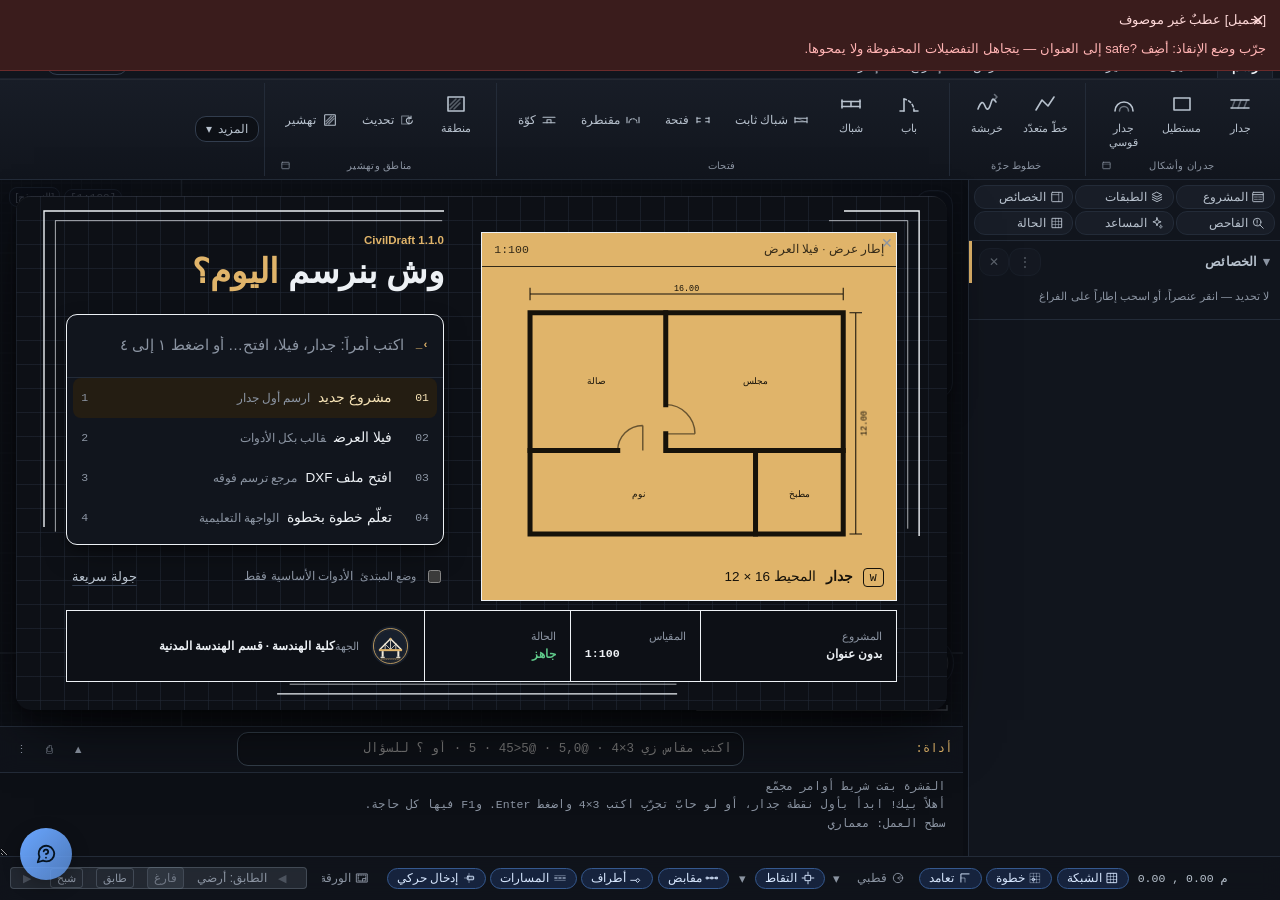
<file: index.html>
<!DOCTYPE html>
<html lang="ar" dir="rtl">
<head>
<meta charset="utf-8">
<meta http-equiv="Content-Security-Policy" content="
 default-src 'self';
 script-src 'self';
 style-src 'self';
 img-src 'self' data: blob:;
 connect-src 'self' http://localhost:11434 http://localhost:8080 http://127.0.0.1:11434 http://127.0.0.1:8080 https://api.openai.com https://api.groq.com https://generativelanguage.googleapis.com https://openrouter.ai;
 object-src 'none';
 base-uri 'none';
 form-action 'none';
 frame-ancestors 'none'">
<meta name="viewport" content="width=device-width,initial-scale=1">
<title>CivilDraft — مخططات معمارية</title>
<link rel="manifest" href="manifest.json">
<meta name="theme-color" content="#0f172a">
<meta name="description" content="CivilDraft — مرسمةُ مخطّطاتٍ معماريةٍ عربيةٌ تعمل في المتصفّح بلا اعتماديات ولا تثبيت: جدرانٌ وفتحاتٌ وأبعادٌ وطبقاتٌ وجدولُ كميّات، وتصديرُ DXF وPDF وSVG.">
<link rel="canonical" href="./">
<meta property="og:type" content="website">
<meta property="og:site_name" content="CivilDraft">
<meta property="og:locale" content="ar_AR">
<meta property="og:title" content="CivilDraft — مرسمة مخطّطات معمارية في المتصفّح">
<meta property="og:description" content="ارسم مخطّطاً معمارياً كاملاً في متصفّحك: جدرانٌ وفتحاتٌ وأبعادٌ وجدولُ كميّات، وتصديرُ DXF وPDF. بلا تثبيتٍ وبلا حساب.">
<meta property="og:url" content="./">
<meta property="og:image" content="icons/icon-512.png">
<meta property="og:image:width" content="512">
<meta property="og:image:height" content="512">
<meta property="og:image:alt" content="شعار CivilDraft">
<meta name="twitter:card" content="summary">
<meta name="twitter:title" content="CivilDraft — مرسمة مخطّطات معمارية في المتصفّح">
<meta name="twitter:description" content="مخطّطاتٌ معماريةٌ كاملةٌ في المتصفّح: جدرانٌ وأبعادٌ وجدولُ كميّات وتصديرُ DXF وPDF. بلا تثبيت.">
<meta name="twitter:image" content="icons/icon-512.png">
<link rel="icon" href="favicon.ico" sizes="32x32">
<link rel="icon" href="favicon.svg" type="image/svg+xml">
<link rel="icon" href="icons/icon-192.png" sizes="192x192" type="image/png">
<link rel="apple-touch-icon" href="apple-touch-icon.png">
<link rel="stylesheet" href="css/boot.css">
<link rel="stylesheet" href="css/tokens.css">
<link rel="stylesheet" href="css/theme.css">
<link rel="stylesheet" href="css/base.css">
<link rel="stylesheet" href="css/ribbon.css">
<link rel="stylesheet" href="css/dock.css">
<link rel="stylesheet" href="css/status.css">
<link rel="stylesheet" href="css/cmd.css">
<link rel="stylesheet" href="css/tools.css">
<link rel="stylesheet" href="css/panels.css">
<link rel="stylesheet" href="css/palette.css">
<link rel="stylesheet" href="css/history.css">
<link rel="stylesheet" href="css/blocks.css">
<link rel="stylesheet" href="css/helpbot.css">
<link rel="stylesheet" href="css/tour.css">
<link rel="stylesheet" href="css/studio.css">
<link rel="stylesheet" href="css/util.css">
<link rel="stylesheet" href="css/welcome.css">
<link rel="stylesheet" href="css/learn.css">
<link rel="stylesheet" href="css/guide.css">
<link rel="stylesheet" href="css/report.css">
<link rel="stylesheet" href="css/view3d.css">
<link rel="stylesheet" href="css/underlay.css">
<link rel="stylesheet" href="css/pricing.css">
<link rel="stylesheet" href="css/about.css">
<link rel="stylesheet" href="css/modern.css">
<link rel="stylesheet" href="css/touch.css">
</head>
<body>
<div id="splash" role="status" aria-live="polite" aria-label="CivilDraft — جارٍ التحميل">
 <img class="splash-mark" src="favicon.svg" alt="" width="76" height="76">
 <div class="splash-name"><b>Civil</b>Draft</div>
 <div class="splash-tag">مخططات معمارية · جارٍ التحميل…</div>
 <div class="splash-bar"><i></i></div>
 <svg class="splash-frame" viewBox="0 0 100 100" preserveAspectRatio="none" aria-hidden="true"><rect pathLength="1" x="0" y="0" width="100" height="100"/><rect pathLength="1" x="1.2" y="1.8" width="97.6" height="96.4"/></svg>
 <div class="splash-org"><img src="icons/college-logo.svg" alt="" width="24" height="24"><span>كلية الهندسة · قسم الهندسة المدنية</span></div>
</div>
<script type="module" src="js/boot-splash.js"></script>
<header id="top">
 <button id="appBtn" aria-haspopup="menu" aria-expanded="false"
  title="قائمة CivilDraft · Alt ثم ٠">CivilDraft
  <span class="kt" hidden>٠</span></button>
 <span id="qat" role="toolbar" aria-label="وصول سريع"></span>
 <span class="dv"></span>
 <button id="srchBtn" title="ابحث عن أداةٍ أو أمر · Ctrl+K"
  aria-label="ابحث عن أداةٍ أو أمر">
  <span class="si" aria-hidden="true">⌕</span>
  <span class="sl">ابحث عن أداة…</span>
  <span class="sk" aria-hidden="true">Ctrl+K</span>
 </button>
 <span id="recent" role="toolbar" aria-label="أدوات استعملتها مؤخّراً"
  hidden></span>
 <span class="dv"></span>
 <span class="ver">مليمتر · لا يتحرّك شيء إلا بأمرك</span>
 <span class="gap"></span>
 <span class="tip">Alt دلائل · Esc يلغي · F1 مساعدة · F7 فحص</span>
</header>
<div id="appMenu" hidden></div>
 <div id="palette" hidden></div>
<div id="ribbon" hidden></div>
<nav id="tools"></nav>
<div id="main">
 <div class="strip" id="stripS" data-zone="s" hidden></div>
 <aside id="side" class="dock" data-zone="s"></aside>
 <button class="dockClose" data-dockclose="s" hidden
  title="إغلاق اللوحة" aria-label="إغلاق لوحة الخصائص">✕</button>
 <div class="dsz" data-rsz="s" role="separator" tabindex="0"
  aria-orientation="vertical" aria-label="عرض العمود الأيمن"
  aria-valuemin="210" aria-valuemax="560" aria-valuenow="312"
  title="اسحب أو استعمل الأسهم"></div>
 <section id="work">
  <div id="stage" dir="ltr"><canvas id="cv" tabindex="0"
    role="img" aria-label="لوحة الرسم — استعمل سطر الإدخال للأوامر"
    aria-describedby="cvAlt"
    >لوحة رسمٍ نقطية. الأوامر كلّها متاحة من سطر الإدخال
    وقوائم الشريط.</canvas>
   <div id="cvAlt" class="u-sr" role="status" aria-live="polite"
     aria-atomic="true">لوحةٌ فارغة</div>
   <div id="optbar" dir="rtl"></div>
   <div id="vpLabel"></div>
   <div id="navbar" role="toolbar" aria-label="تنقّل"></div>
   <button id="fabDock" hidden title="الخصائص · اللوحات"
    aria-label="افتح اللوحات" data-peek="props" data-zone="s">☰</button>
   <div id="thumb" role="toolbar" aria-label="أدوات سريعة وبحث"></div>
   <div id="compass"></div>
   <div id="dynBox" hidden></div>
   <div id="qpCard" hidden dir="rtl">
    <div class="qpH"><span id="qpHead"></span>
     <button type="button" data-act="propsDlg"
      title="افتح لوحة الخصائص" aria-label="افتح لوحة الخصائص"
      >⤢</button>
     <button type="button" id="qpClose" title="إخفاء"
      aria-label="إخفاء الخصائص السريعة">✕</button></div>
    <div id="qpBody"></div>
   </div>
  </div>
  <div id="cmdWrap">
   <div id="cmdline">
    <span id="clPrompt">أداة:</span>
    <input id="clIn" type="text" spellcheck="false" autocomplete="off"
     aria-labelledby="clPrompt"
     placeholder="اكتب مقاس زي 3×4 · @5,0 · @5<45 · 5 · أو ؟ للسؤال">
    <span id="clLive"></span>
    <div id="clSug" hidden></div>
   </div>
   <div id="clKeys" hidden aria-label="ما يقبله سطر الأوامر الآن"></div>
   <div id="log" role="log" aria-live="polite" aria-atomic="false"
    aria-label="سجل الرسائل"><div class="ln wr" id="bootMsg"
    >يُحمَّل CivilDraft… إن بقي هذا السطر فالوحدات لم تُحمَّل.
    افتح وحدة التحكّم لترى الملفّ المفقود.</div></div>
  </div>
   <div id="tour" hidden></div>
 </section>
 <div class="dsz" data-rsz="e" role="separator" tabindex="0"
  aria-orientation="vertical" aria-label="عرض العمود الأيسر"
  aria-valuemin="210" aria-valuemax="560" aria-valuenow="270"
  title="اسحب أو استعمل الأسهم" hidden></div>
 <aside id="sideE" class="dock" data-zone="e" hidden></aside>
 <button class="dockClose" data-dockclose="e" hidden
  title="إغلاق اللوحة" aria-label="إغلاق لوحة الخصائص">✕</button>
 <div class="strip" id="stripE" data-zone="e" hidden></div>
</div>
<div id="pPark" hidden></div>
<div id="floats"></div>
<div id="pMenu" hidden role="menu"></div>
<div id="wsMenu" hidden role="menu"></div>
<footer id="status">
 <div id="stItems"></div>
 <div id="osPop" hidden></div>
</footer>
<div id="stMenu" hidden role="menu"></div>
<div id="vMenu" hidden role="menu"></div>
<div id="cmdFloat"></div>
<div id="cMenu" hidden role="menu"></div>
<div id="ctxMenu" hidden role="menu"></div>
<div id="helpBox" hidden role="dialog" aria-modal="true"
 aria-label="مساعدة CivilDraft"></div>
<noscript>
 <div dir="rtl" class="ns-box">
  <b>CivilDraft يحتاج جافاسكربت.</b> الواجهة كلّها تُبنى في المتصفّح،
  ولا خادمَ يرسمها. شغّل جافاسكربت ثم أعِد التحميل.
  <br>وإن كنت تفتح الملفّ من القرص مباشرةً (<code>file://</code>)
  فوحدات ES لا تُحمَّل منه — شغّله بخادمٍ محلّي:
  <code class="ns-cmd">npm run serve</code>
 </div>
</noscript>
<link rel="modulepreload" href="js/bootguard.js">
<link rel="modulepreload" href="js/core/escape.js">
<link rel="modulepreload" href="js/ui/bus.js">
<link rel="modulepreload" href="js/ui/install.js">
<link rel="modulepreload" href="js/core/limits.js">
<link rel="modulepreload" href="js/core/units.js">
<link rel="modulepreload" href="js/io/store.js">
<link rel="modulepreload" href="js/core/laydef.js">
<link rel="modulepreload" href="js/core/tabledef.js">
<link rel="modulepreload" href="js/core/coords.js">
<link rel="modulepreload" href="js/core/geom.js">
<link rel="modulepreload" href="js/core/shape.js">
<link rel="modulepreload" href="js/core/ltypes.js">
<link rel="modulepreload" href="js/core/parse.js">
<link rel="modulepreload" href="js/core/validate.js">
<link rel="modulepreload" href="js/core/arcmath.js">
<link rel="modulepreload" href="js/core/level.js">
<link rel="modulepreload" href="js/core/walls.js">
<link rel="modulepreload" href="js/core/opens.js">
<link rel="modulepreload" href="js/core/hatches.js">
<link rel="modulepreload" href="js/core/perf.js">
<link rel="modulepreload" href="js/core/areas.js">
<link rel="modulepreload" href="js/core/dimstyles.js">
<link rel="modulepreload" href="js/core/dims.js">
<link rel="modulepreload" href="js/core/cols.js">
<link rel="modulepreload" href="js/core/roof.js">
<link rel="modulepreload" href="js/core/plines.js">
<link rel="modulepreload" href="js/core/clouds.js">
<link rel="modulepreload" href="js/core/fixt.js">
<link rel="modulepreload" href="js/core/blocks.js">
<link rel="modulepreload" href="js/core/tables.js">
<link rel="modulepreload" href="js/core/stairs.js">
<link rel="modulepreload" href="js/core/live.js">
<link rel="modulepreload" href="js/core/struct.js">
<link rel="modulepreload" href="js/core/entreg.js">
<link rel="modulepreload" href="js/core/layers.js">
<link rel="modulepreload" href="js/core/state.js">
<link rel="modulepreload" href="js/core/delegate.js">
<link rel="modulepreload" href="js/core/sindex.js">
<link rel="modulepreload" href="js/core/ents.js">
<link rel="modulepreload" href="js/core/journal.js">
<link rel="modulepreload" href="js/tools/registry.js">
<link rel="modulepreload" href="js/tools/draw.js">
<link rel="modulepreload" href="js/core/trace.js">
<link rel="modulepreload" href="js/tools/sketch.js">
<link rel="modulepreload" href="js/tools/openings.js">
<link rel="modulepreload" href="js/tools/parts.js">
<link rel="modulepreload" href="js/tools/roof.js">
<link rel="modulepreload" href="js/core/callouts.js">
<link rel="modulepreload" href="js/core/ref.js">
<link rel="modulepreload" href="js/core/sheet.js">
<link rel="modulepreload" href="js/core/render.js">
<link rel="modulepreload" href="js/tools/areas.js">
<link rel="modulepreload" href="js/core/batch.js">
<link rel="modulepreload" href="js/core/groups.js">
<link rel="modulepreload" href="js/core/modify.js">
<link rel="modulepreload" href="js/tools/blockops.js">
<link rel="modulepreload" href="js/tools/modify.js">
<link rel="modulepreload" href="js/core/autodim.js">
<link rel="modulepreload" href="js/tools/annotate.js">
<link rel="modulepreload" href="js/tools/ref.js">
<link rel="modulepreload" href="js/core/boq.js">
<link rel="modulepreload" href="js/io/boq.js">
<link rel="modulepreload" href="js/core/pricing.js">
<link rel="modulepreload" href="js/io/project.js">
<link rel="modulepreload" href="js/io/boqcsv.js">
<link rel="modulepreload" href="js/tools/boq.js">
<link rel="modulepreload" href="js/io/boqreport.js">
<link rel="modulepreload" href="js/io/style.js">
<link rel="modulepreload" href="js/io/pdf.js">
<link rel="modulepreload" href="js/io/boqpdf.js">
<link rel="modulepreload" href="js/tools/boqreport.js">
<link rel="modulepreload" href="js/core/elevation.js">
<link rel="modulepreload" href="js/io/svg.js">
<link rel="modulepreload" href="js/io/cp1256.js">
<link rel="modulepreload" href="js/io/dxfarc.js">
<link rel="modulepreload" href="js/io/dxf.js">
<link rel="modulepreload" href="js/io/elev.js">
<link rel="modulepreload" href="js/tools/elev.js">
<link rel="modulepreload" href="js/core/section.js">
<link rel="modulepreload" href="js/io/sect.js">
<link rel="modulepreload" href="js/tools/section.js">
<link rel="modulepreload" href="js/tools/sheet.js">
<link rel="modulepreload" href="js/tools/clouds.js">
<link rel="modulepreload" href="js/tools/groups.js">
<link rel="modulepreload" href="js/core/macros.js">
<link rel="modulepreload" href="js/ai/plan.js">
<link rel="modulepreload" href="js/ai/run.js">
<link rel="modulepreload" href="js/ai/macrorun.js">
<link rel="modulepreload" href="js/tools/macros.js">
<link rel="modulepreload" href="js/core/templates.js">
<link rel="modulepreload" href="js/tools/levelmgr.js">
<link rel="modulepreload" href="js/tools/tplscript.js">
<link rel="modulepreload" href="js/tools/showcase.js">
<link rel="modulepreload" href="js/ui/cmdkeys.js">
<link rel="modulepreload" href="js/tools/cleanup.js">
<link rel="modulepreload" href="js/tools/dedup.js">
<link rel="modulepreload" href="js/ui/focustrap.js">
<link rel="modulepreload" href="js/ui/rpt.js">
<link rel="modulepreload" href="js/ui/hygiene.js">
<link rel="modulepreload" href="js/io/png.js">
<link rel="modulepreload" href="js/io/zip.js">
<link rel="modulepreload" href="js/io/export.js">
<link rel="modulepreload" href="js/core/levelAlign.js">
<link rel="modulepreload" href="js/ui/layout.js">
<link rel="modulepreload" href="js/ui/store.js">
<link rel="modulepreload" href="js/ui/icons.js">
<link rel="modulepreload" href="js/ui/panels.js">
<link rel="modulepreload" href="js/ui/dock.js">
<link rel="modulepreload" href="js/ui/actions.js">
<link rel="modulepreload" href="js/ui/gate.js">
<link rel="modulepreload" href="js/ui/levelManager.js">
<link rel="modulepreload" href="js/ui/styleManager.js">
<link rel="modulepreload" href="js/core/underlay.js">
<link rel="modulepreload" href="js/ui/ribbon/schema.js">
<link rel="modulepreload" href="js/ui/ribbon/custom.js">
<link rel="modulepreload" href="js/ui/ribbon/beginner.js">
<link rel="modulepreload" href="js/ui/ribbon/overflow.js">
<link rel="modulepreload" href="js/ui/ribbon/render.js">
<link rel="modulepreload" href="js/core/osnap.js">
<link rel="modulepreload" href="js/core/compare.js">
<link rel="modulepreload" href="js/ui/theme.js">
<link rel="modulepreload" href="js/tools/blocks.js">
<link rel="modulepreload" href="js/ui/blockdraw.js">
<link rel="modulepreload" href="js/ui/canvas.js">
<link rel="modulepreload" href="js/ui/cmdline.js">
<link rel="modulepreload" href="js/io/dxfin.js">
<link rel="modulepreload" href="js/core/code.js">
<link rel="modulepreload" href="js/core/inspect.js">
<link rel="modulepreload" href="js/io/report.js">
<link rel="modulepreload" href="js/io/platform.js">
<link rel="modulepreload" href="js/ui/overlay.js">
<link rel="modulepreload" href="js/ui/inspector.js">
<link rel="modulepreload" href="js/ui/statusbar.js">
<link rel="modulepreload" href="js/ui/levelbar.js">
<link rel="modulepreload" href="js/ui/props.js">
<link rel="modulepreload" href="js/ui/quickprops.js">
<link rel="modulepreload" href="js/ui/historypanel.js">
<link rel="modulepreload" href="js/ui/ribbon/wire.js">
<link rel="modulepreload" href="js/tools/presets.js">
<link rel="modulepreload" href="js/ui/recentbar.js">
<link rel="modulepreload" href="js/io/snaps.js">
<link rel="modulepreload" href="js/ui/searchcommon.js">
<link rel="modulepreload" href="js/tools/blockcollect.js">
<link rel="modulepreload" href="js/ui/blockpanel.js">
<link rel="modulepreload" href="js/tutor/lessons.js">
<link rel="modulepreload" href="js/tutor/engine.js">
<link rel="modulepreload" href="js/ui/studio.js">
<link rel="modulepreload" href="js/guide/floater.js">
<link rel="modulepreload" href="js/ai/help/kb.js">
<link rel="modulepreload" href="js/guide/lessons.js">
<link rel="modulepreload" href="js/guide/auto.js">
<link rel="modulepreload" href="js/guide/courses.js">
<link rel="modulepreload" href="js/guide/catalog.js">
<link rel="modulepreload" href="js/guide/viewer.js">
<link rel="modulepreload" href="js/guide/engine.js">
<link rel="modulepreload" href="js/guide/sketch.js">
<link rel="modulepreload" href="js/guide/wire.js">
<link rel="modulepreload" href="js/ui/palette.js">
<link rel="modulepreload" href="js/ui/tour.js">
<link rel="modulepreload" href="js/ui/appcmds.js">
<link rel="modulepreload" href="js/ui/underlayPanel.js">
<link rel="modulepreload" href="js/ui/pricingPanel.js">
<link rel="modulepreload" href="js/core/model3d.js">
<link rel="modulepreload" href="js/core/proj3d.js">
<link rel="modulepreload" href="js/ui/view3d.js">
<link rel="modulepreload" href="js/ui/navbar.js">
<link rel="modulepreload" href="js/ui/viewcmds.js">
<link rel="modulepreload" href="js/core/version.js">
<link rel="modulepreload" href="js/ui/welcome-model.js">
<link rel="modulepreload" href="js/ui/welcome.js">
<link rel="modulepreload" href="js/ai/help/intent.js">
<link rel="modulepreload" href="js/ai/net.js">
<link rel="modulepreload" href="js/ai/ctx.js">
<link rel="modulepreload" href="js/ai/ops.js">
<link rel="modulepreload" href="js/ai/lang.js">
<link rel="modulepreload" href="js/ai/help/provider.js">
<link rel="modulepreload" href="js/ai/lint.js">
<link rel="modulepreload" href="js/ai/help/answer.js">
<link rel="modulepreload" href="js/ai/opsrun.js">
<link rel="modulepreload" href="js/ai/smartblocks.js">
<link rel="modulepreload" href="js/ai/templates_lib.js">
<link rel="modulepreload" href="js/ui/gallery.js">
<link rel="modulepreload" href="js/ui/helpbot.js">
<link rel="modulepreload" href="js/ui/helpbutton.js">
<link rel="modulepreload" href="js/core/migrate-autosave.js">
<link rel="modulepreload" href="js/io/backup.js">
<link rel="modulepreload" href="js/ui/optbar.js">
<link rel="modulepreload" href="js/ui/defaults.js">
<link rel="modulepreload" href="js/ai/generate.js">
<link rel="modulepreload" href="js/ai/review.js">
<link rel="modulepreload" href="js/ui/ai.js">
<link rel="modulepreload" href="js/ui/searchIndex.js">
<link rel="modulepreload" href="js/ui/appmenu.js">
<link rel="modulepreload" href="js/ui/dyninput.js">
<link rel="modulepreload" href="js/ui/ctxmenu.js">
<link rel="modulepreload" href="js/ui/helppan.js">
<link rel="modulepreload" href="js/ui/sugg.js">
<link rel="modulepreload" href="js/ui/keymap.js">
<link rel="modulepreload" href="js/app.js">
<script type="module" src="js/bootguard.js"></script>
<script type="module" src="js/app.js"></script>
</body>
</html>
</file>
<file: css/boot.css>
#splash{
position:fixed; inset:0; z-index:var(--z-splash);
display:flex; flex-direction:column; align-items:center; justify-content:center;
gap:16px;
background:radial-gradient(120% 120% at 50% 32%,
var(--bg2,#151a20) 0%, var(--bg4,#0a0c10) 72%);
color:var(--fg,#edf1f5);
font-family:"Segoe UI","Noto Sans Arabic","IBM Plex Sans Arabic","Dubai",
Tahoma,Arial,sans-serif;
opacity:1; visibility:visible;
transition:opacity .35s ease, visibility 0s linear 0s;
}
#splash.splash-hide{
opacity:0; visibility:hidden; pointer-events:none;
transition:opacity .35s ease, visibility 0s linear .35s;
}
#splash .splash-mark{
inline-size:76px; block-size:76px; display:block; border-radius:18px;
box-shadow:var(--sh3,0 22px 54px -14px rgba(0,0,0,.62));
animation:splash-pulse 1.7s ease-in-out infinite;
}
#splash .splash-name{
font-size:22px; font-weight:600; letter-spacing:.2px;
}
#splash .splash-name b{ color:var(--brand,#d1a85f); font-weight:700; }
#splash .splash-tag{
font-size:12.5px; color:var(--fg3,#76808c); direction:rtl;
}
#splash .splash-bar{
inline-size:130px; block-size:3px; border-radius:2px; overflow:hidden;
background:var(--ln,#272e37); margin-block-start:4px;
}
#splash .splash-bar i{
display:block; inline-size:40%; block-size:100%; border-radius:2px;
background:var(--brand,#d1a85f);
animation:splash-run 1.15s ease-in-out infinite;
}
#splash::before{
content:""; position:absolute; inset:0; pointer-events:none; opacity:.5;
background:
linear-gradient(var(--ln,#232b38) 1px,transparent 1px) 0 0/24px 24px,
linear-gradient(90deg,var(--ln,#232b38) 1px,transparent 1px) 0 0/24px 24px;
-webkit-mask:radial-gradient(70% 60% at 50% 45%,#000 30%,transparent 100%);
mask:radial-gradient(70% 60% at 50% 45%,#000 30%,transparent 100%);
}
#splash .splash-frame{
position:absolute; inset:4%; inline-size:92%; block-size:92%;
overflow:visible; pointer-events:none;
}
#splash .splash-frame rect{
fill:none; stroke:var(--fg3,#8b94a2); stroke-width:1.2;
vector-effect:non-scaling-stroke; opacity:.55;
stroke-dasharray:1; stroke-dashoffset:1;
animation:splash-draw 1.1s cubic-bezier(.16,1,.3,1) forwards .1s;
}
#splash .splash-frame rect+rect{stroke-width:.6; animation-delay:.25s}
#splash .splash-mark,#splash .splash-name,#splash .splash-tag,#splash .splash-bar{position:relative}
#splash .splash-org{
position:absolute; inset-block-end:calc(4% + 18px); inset-inline:0;
display:flex; align-items:center; justify-content:center; gap:10px;
direction:rtl; font-size:12px; color:var(--fg3,#8b94a2);
opacity:0; animation:splash-in .6s cubic-bezier(.16,1,.3,1) forwards .5s;
}
#splash .splash-org img{display:block; border-radius:50%}
@keyframes splash-draw{ to{ stroke-dashoffset:0 } }
@keyframes splash-in{ to{ opacity:1 } }
@keyframes splash-pulse{
0%,100%{ transform:scale(1); opacity:1 }
50%{ transform:scale(1.05); opacity:.86 }
}
@keyframes splash-run{
0%{ transform:translateX(-130%) }
100%{ transform:translateX(330%) }
}
@media (prefers-reduced-motion:reduce){
#splash .splash-mark, #splash .splash-bar i{ animation:none }
#splash .splash-frame rect{ animation:none; stroke-dashoffset:0 }
#splash .splash-org{ animation:none; opacity:1 }
#splash{ transition:opacity .01s linear }
}
.ns-box{padding:16px; background:#3a1c1c; color:#ffd9d9;
font:14px/1.7 Tahoma,Arial,sans-serif}
.ns-box code.ns-cmd{direction:ltr; display:inline-block}
</file>
<file: css/tokens.css>
:root{
--d:1;
--s-px:calc(1px * var(--d));
--s-2:calc(2px * var(--d));
--s-3:calc(3px * var(--d));
--s-4:calc(4px * var(--d));
--s-5:calc(5px * var(--d));
--s-6:calc(6px * var(--d));
--s-8:calc(8px * var(--d));
--s-10:calc(10px * var(--d));
--s-12:calc(12px * var(--d));
--s-14:calc(14px * var(--d));
--s-16:calc(16px * var(--d));
--r-pill:999px;
--t-fast:120ms;
--t-sm:140ms;
--t-slow:180ms;
--t-sheet:260ms;
--press:inset 0 1px 4px rgb(0 0 0 / .18);
--sunken:inset 0 1px 2px rgb(0 0 0 / .25);
--ring-w:2px;
--ring:var(--ring-w) solid var(--ac);
}
:root[data-density="compact"]{--d:.83}
:root[data-density="touch"]{--d:1.17}
@media (prefers-reduced-motion:reduce){
:root{--t:1ms; --t-fast:1ms; --t-sm:1ms; --t-slow:1ms; --t-sheet:1ms}
}
:root{
accent-color:var(--ac);
caret-color:var(--ac);
scrollbar-width:thin;
scrollbar-color:var(--thumb) transparent;
}
::selection{background:var(--acq); color:var(--fg)}
@media (pointer:coarse){
html{-webkit-tap-highlight-color:transparent}
}
@media (prefers-contrast:more){
:root{--ln:var(--ln2); --fg3:var(--fg2); --ring-w:3px}
}
:root[data-laptop]{--d:.86}
</file>
<file: css/theme.css>
:root{
color-scheme:dark;
--bg:#0b0e14; --bg2:#11151d; --bg3:#181d27; --bg4:#0d1016;
--ln:#232b38; --ln2:#323d4e;
--fg:#edf1f5; --fg2:#b8c2ce; --fg3:#8b94a2;
--ac:#6aa6ff; --acq:#16233d; --acb:#35598f; --acf:#d8e8ff;
--acon:#06131f;
--brand:#e0b46a; --brandq:#241d12; --brandb:#584827; --brandf:#f6e3b6;
--wc-vp:#e0b46a; --wc-vpink:#16120a;
--ok:#5fc98a; --wr:#e6b768; --er:#ec746f; --dng:#ffabab;
--hov:#1e2632; --fldbd:#333e4a; --thumb:#333f4c;
--r1:8px; --r2:11px; --r3:15px; --r4:20px;
--sh1:0 1px 2px rgba(0,0,0,.4);
--sh2:0 12px 30px -10px rgba(0,0,0,.55),0 3px 8px rgba(0,0,0,.3);
--sh3:0 28px 64px -18px rgba(0,0,0,.7),0 8px 18px rgba(0,0,0,.4);
--edge:inset 0 1px 0 rgba(255,255,255,.05);
--glass:color-mix(in srgb,var(--bg2) 78%,transparent);
--focus:0 0 0 3px color-mix(in srgb,var(--ac) 45%,transparent);
--ui:"Segoe UI","Noto Sans Arabic","IBM Plex Sans Arabic","Dubai",
Tahoma,Arial,sans-serif;
--mono:"Cascadia Mono","JetBrains Mono",Consolas,"Courier New",monospace;
--fs-xs:11.5px; --fs-sm:12.5px; --fs-md:13.5px; --fs-lg:15px;
--t:170ms; --ease:cubic-bezier(.22,.75,.3,1);
--z-chrome:8;
--z-optbar:9;
--z-cmppop:9;
--z-dyn:10;
--z-qp:11;
--z-dock:22;
--z-sug:25;
--z-pop:30;
--z-floats:34;
--z-side:35;
--z-blocks:38;
--z-fab:39;
--z-hist:40;
--z-welcome:50;
--z-peek:59;
--z-ribbon:60;
--z-learn:71;
--z-ribbon-more:62;
--z-learnmap:69;
--z-dialog:70;
--z-helpbot:72;
--z-guide:74;
--z-ribedit:76;
--z-tour:78;
--z-menu:80;
--z-palette:90;
--z-overlay:100;
--z-splash:99999;
}
:root[data-theme="light"]{
color-scheme:light;
--bg:#f2f4f8; --bg2:#e9ecf3; --bg3:#dfe3ec; --bg4:#ffffff;
--ln:#d3d9e4; --ln2:#b7c0d0;
--fg:#161a20; --fg2:#4a525d; --fg3:#5a6472;
--ac:#1f5fd6; --acq:#e2edfb; --acb:#a6c7f2; --acf:#0c3f85;
--acon:#ffffff;
--brand:#8a6a20; --brandq:#f6ecd9; --brandb:#dac697; --brandf:#5c4713;
--wc-vp:#e8c27a; --wc-vpink:#1b1608;
--ok:#0f7a45; --wr:#8a5a00; --er:#b3261e; --dng:#b3261e;
--hov:#e2e7f0; --fldbd:#c4cbd6; --thumb:#c6cdd8;
--sh1:0 1px 2px rgba(16,24,40,.07);
--sh2:0 12px 30px -10px rgba(20,30,60,.13),0 3px 8px rgba(20,30,60,.06);
--sh3:0 28px 64px -18px rgba(20,30,60,.18),0 8px 18px rgba(20,30,60,.08);
--edge:inset 0 1px 0 rgba(255,255,255,.9);
--glass:color-mix(in srgb,var(--bg2) 82%,transparent);
}
</file>
<file: css/base.css>
*{box-sizing:border-box}
[hidden]{display:none!important}
html,body{height:100%;margin:0}
body{
background:var(--bg); color:var(--fg);
font:var(--fs-md,13.5px)/1.5 var(--ui);
display:flex; flex-direction:column; overflow:hidden;
-webkit-font-smoothing:antialiased; text-rendering:optimizeLegibility;
}
button,input,select,textarea{font-family:inherit;
font-size:var(--fs-sm,12.5px)}
button{transition:background var(--t) var(--ease),
color var(--t) var(--ease),border-color var(--t) var(--ease),
box-shadow var(--t) var(--ease)}
:focus-visible{outline:2px solid color-mix(in srgb,var(--ac) 72%,
transparent);outline-offset:1px}
@media (prefers-reduced-motion:reduce){
*{transition:none!important;animation:none!important;
scroll-behavior:auto!important}
}
.gap{flex:1}
.dv{width:1px;height:18px;display:inline-block;
background:linear-gradient(transparent,var(--ln) 22%,
var(--ln) 78%,transparent)}
.mono{font-family:var(--mono)}
#top{
flex:none; display:flex; align-items:center; gap:9px;
padding:var(--s-3) var(--s-10);
background:linear-gradient(180deg,
color-mix(in srgb,var(--bg3) 58%,var(--bg2)),var(--bg2));
border-bottom:1px solid var(--ln);
box-shadow:var(--sh1),var(--edge);
}
.brand{color:var(--brand);letter-spacing:.6px;font-size:15px;
font-weight:600}
#top .ver,#top .tip{color:var(--fg3);font-size:11.5px;
letter-spacing:.15px}
#top .tip{opacity:.8}
#srchBtn{
display:flex; align-items:center; gap:7px;
min-height:44px; padding:0 var(--s-10);
font-size:max(16px,1rem); font-family:inherit;
color:var(--fg2); background:var(--bg);
border:1px solid var(--ln); border-radius:var(--r1);
cursor:text; text-align:start;
min-width:min(240px,34vw);
transition:border-color var(--t-sm), background var(--t-sm);
}
#srchBtn:hover{border-color:var(--acon,var(--brand))}
#srchBtn:focus-visible{outline:2px solid var(--acon,var(--brand));
outline-offset:1px}
#srchBtn .si{font-size:17px;color:var(--fg3);flex:none}
#srchBtn .sl{flex:1;color:var(--fg3);overflow:hidden;
white-space:nowrap;text-overflow:ellipsis}
#srchBtn .sk{flex:none;font-size:11px;color:var(--fg3);
padding:var(--s-2) var(--s-5);border:1px solid var(--ln);border-radius:4px;
direction:ltr;unicode-bidi:isolate}
#recent{display:flex;align-items:center;gap:var(--s-3)}
#recent button{
min-width:44px; min-height:44px;
display:grid; place-items:center;
color:var(--fg2); background:transparent;
border:1px solid transparent; border-radius:7px; cursor:pointer;
}
#recent button:hover{background:var(--bg3);border-color:var(--ln)}
#recent button:focus-visible{outline:2px solid var(--acon,var(--brand));
outline-offset:1px}
@media (max-width:1100px){
#recent{display:none}
}
@media (max-width:768px){
#srchBtn{min-width:44px;padding:0 9px}
#srchBtn .sl,#srchBtn .sk{display:none}
}
#main{flex:1;display:flex;min-height:0}
#work{flex:1;display:flex;flex-direction:column;min-width:0}
#stage{flex:1;position:relative;min-height:0;background:var(--bg);
direction:ltr}
#cv{position:absolute;inset:0;display:block;outline:none;
cursor:crosshair;touch-action:none}
.num,input.num{direction:ltr;unicode-bidi:isolate;text-align:start}
.num,input.num,#stPos,#clLive,#log{font-variant-numeric:tabular-nums}
#icoSheet{position:absolute;width:0;height:0;overflow:hidden}
.ic{flex:none;stroke:currentColor;fill:none;stroke-width:1.6;
stroke-linecap:round;stroke-linejoin:round}
#cmdline{
position:relative; flex:none;
display:flex; align-items:center; gap:9px;
padding:var(--s-8) var(--s-12); background:var(--bg2);
border-top:1px solid var(--ln);
}
#clSug{
position:absolute; inset-inline:10px; bottom:calc(100% + 4px);
z-index:var(--z-sug); background:var(--bg3);
border:1px solid var(--ln2); border-radius:var(--r3);
overflow:hidden; box-shadow:var(--sh3),var(--edge);
font-family:var(--mono); font-size:12px;
}
#clSug .it{padding:var(--s-6) 11px;color:var(--fg2);cursor:pointer}
#clSug .it:hover{background:var(--hov);color:var(--fg)}
#clSug .it.sel{background:var(--acq);color:var(--acf);
box-shadow:inset 2px 0 0 var(--ac)}
#clPrompt{
color:var(--brand); font-family:var(--mono); font-size:12px;
white-space:nowrap; min-width:200px; letter-spacing:.2px;
}
#clIn{
flex:1; min-width:80px; background:var(--bg4); color:var(--fg);
border:1px solid var(--fldbd); border-radius:var(--r2);
padding:7px 11px; font-family:var(--mono);
box-shadow:var(--sunken);
}
#clIn:focus{outline:none;border-color:var(--ac);
box-shadow:var(--focus)}
#clLive{
color:var(--ok); font-family:var(--mono); font-size:12px;
white-space:nowrap; min-width:130px;
direction:ltr; unicode-bidi:isolate; text-align:start;
}
#log{
flex:none; height:120px; min-height:32px; max-height:60vh;
overflow-y:auto; resize:vertical;
padding:var(--s-6) var(--s-10);
background:var(--bg4); border-top:1px solid var(--ln);
font-family:var(--mono); font-size:11.5px; line-height:1.6;
}
#log::-webkit-scrollbar{width:9px}
#log::-webkit-scrollbar-thumb{background:var(--thumb);
border-radius:5px}
#log .ln{white-space:pre-wrap;word-break:break-word;
padding-inline-start:7px;border-inline-start:2px solid transparent}
#log .ok{color:var(--ok);border-inline-start-color:
color-mix(in srgb,var(--ok) 45%,transparent)}
#log .wr{color:var(--wr);border-inline-start-color:
color-mix(in srgb,var(--wr) 45%,transparent)}
#log .er{color:var(--er);border-inline-start-color:
color-mix(in srgb,var(--er) 55%,transparent)}
#log .in{color:var(--fg3)}
#log .ln .ab{margin-inline-start:var(--s-10);padding:0 var(--s-8);font:inherit;
color:var(--fg2);background:var(--bg3);border:1px solid var(--ln);
border-radius:3px;cursor:pointer}
#log .ln .ab:hover{color:var(--er);border-color:var(--er)}
#log .ln .ab:disabled{opacity:.5;cursor:default}
#status{
flex:none; position:relative; display:flex; align-items:center;
gap:var(--s-8); padding:var(--s-5) var(--s-12); background:var(--bg2);
border-top:1px solid var(--ln); color:var(--fg3); font-size:11.5px;
}
#status button{
background:transparent; color:var(--fg3);
border:1px solid transparent; border-radius:var(--r-pill);
padding:var(--s-3) var(--s-10); cursor:pointer;
}
#status button:hover{background:var(--hov);color:var(--fg2)}
#status button.on{background:var(--acq);color:var(--acf);
border-color:var(--acb)}
#status #osBtn{padding:var(--s-2) var(--s-5)}
#stPos{color:var(--fg2);min-width:132px;
direction:ltr;unicode-bidi:isolate;text-align:start}
#stInfo{color:var(--ok);max-width:38vw;overflow:hidden;
text-overflow:ellipsis;white-space:nowrap}
#stSel{color:var(--wr)}
#osPop{
position:absolute; bottom:calc(100% + 6px); z-index:var(--z-pop);
background:var(--bg3); border:1px solid var(--ln2);
border-radius:var(--r3); padding:var(--s-10) var(--s-12); min-width:190px;
box-shadow:var(--sh3),var(--edge);
}
#osPop h5{margin:0 0 7px;color:var(--fg2);font-size:12px;
font-weight:600;letter-spacing:.2px}
#osPop label{display:flex;align-items:center;gap:var(--s-6);
padding:var(--s-3) 0;color:var(--fg2);cursor:pointer;border-radius:var(--r1)}
#osPop label:hover{color:var(--fg)}
#osPop .pi{margin-top:var(--s-8);padding-top:var(--s-8);
border-top:1px solid var(--ln);display:flex;align-items:center;
gap:var(--s-6);color:var(--fg2)}
#osPop .pi input{width:54px;background:var(--bg4);color:var(--fg);
border:1px solid var(--fldbd);border-radius:var(--r1);padding:var(--s-2) var(--s-5)}
#osPop .fr{display:flex;gap:var(--s-5);margin-top:var(--s-8)}
#osPop .fr button{flex:1;background:var(--bg2);color:var(--fg2);
border:1px solid var(--ln);border-radius:var(--r1);padding:var(--s-4) 0;
cursor:pointer}
#osPop .fr button:hover{background:var(--hov);color:var(--fg);
border-color:var(--ln2)}
#helpBox{
position:fixed; inset-block-start:6vh; inset-inline:0;
width:min(720px,92vw); margin-inline:auto;
max-height:88vh; z-index:var(--z-dialog);
background:var(--bg3); border:1px solid var(--ln2);
border-radius:var(--r4); box-shadow:var(--sh3),var(--edge);
display:flex; flex-direction:column; overflow:hidden;
}
#helpBox .hd{
flex:none; display:flex; align-items:center;
justify-content:space-between; gap:var(--s-10); padding:11px var(--s-16);
background:linear-gradient(180deg,
color-mix(in srgb,var(--bg2) 88%,var(--brand) 4%),var(--bg2));
border-bottom:1px solid var(--ln); color:var(--brand);
font-weight:600; letter-spacing:.2px;
}
#helpBox .hd button{
background:var(--bg4); color:var(--fg2);
border:1px solid var(--ln); border-radius:var(--r2);
padding:var(--s-4) 11px; cursor:pointer;
}
#helpBox .hd button:hover{background:var(--hov);color:var(--fg);
border-color:var(--ln2)}
#helpBox .bd{flex:1;overflow-y:auto;padding:var(--s-12) 18px 20px}
#helpBox .bd h4{color:var(--ac);font-size:12.5px;margin:18px 0 7px;
letter-spacing:.2px}
#helpBox .bd h4:first-child{margin-top:0}
#helpBox .bd ul{margin:0 0 11px;padding-inline-start:20px}
#helpBox .bd li{margin:var(--s-5) 0;color:var(--fg2)}
#helpBox .bd code{
font-family:var(--mono); background:var(--bg4); color:var(--fg);
padding:var(--s-px) var(--s-6); border-radius:var(--r1);
border:1px solid var(--ln);
}
table.tools{width:100%;border-collapse:collapse;font-size:12px}
table.tools th{
text-align:start; color:var(--fg3); font-weight:600;
padding:var(--s-6) 9px; border-bottom:1px solid var(--ln2);
letter-spacing:.3px;
}
table.tools td{
padding:var(--s-6) 9px; border-bottom:1px solid var(--ln);
color:var(--fg2); vertical-align:top;
}
table.tools tr:hover td{background:var(--hov);color:var(--fg)}
</file>
<file: css/ribbon.css>
#appBtn{
position:relative; flex:none;
display:inline-flex; align-items:center; gap:var(--s-6);
background:linear-gradient(180deg,
color-mix(in srgb,var(--bg3) 86%,var(--brand) 14%),var(--bg3));
color:var(--brandf);
border:1px solid var(--brandb); border-radius:var(--r3);
padding:var(--s-2) var(--s-12); cursor:pointer; font-weight:600;
letter-spacing:.3px; box-shadow:var(--sh1),var(--edge);
transition:border-color var(--t-sm),background var(--t-sm),transform var(--t-sm);
}
#appBtn:hover{transform:translateY(-1px)}
#appBtn:hover{border-color:var(--brand);
background:linear-gradient(180deg,
color-mix(in srgb,var(--bg3) 76%,var(--brand) 24%),var(--bg3))}
#appBtn[aria-expanded="true"]{
background:var(--brandq); color:var(--brandf);
border-color:var(--brand); box-shadow:inset 0 2px 6px rgba(0,0,0,.35)}
#qat{flex:none;display:inline-flex;align-items:center;gap:var(--s-2)}
#qat button{
display:inline-flex; align-items:center; justify-content:center;
width:28px; height:26px;
background:transparent; color:var(--fg2);
border:1px solid transparent; border-radius:var(--r1);
cursor:pointer; transition:background var(--t-fast),color var(--t-fast);
}
#qat button:hover{background:var(--hov);color:var(--fg)}
#qat button:focus-visible{outline:var(--ring);outline-offset:1px}
#qat button:disabled{opacity:.3;cursor:default}
#qat button:disabled:hover{background:transparent}
#qat .dv{flex:none;width:1px;height:15px;margin:0 var(--s-3);background:var(--ln)}
#appMenu{
position:fixed; inset-block-start:36px; z-index:var(--z-menu);
inset-inline-start:var(--s-8); width:min(340px,94vw);
background:var(--bg3); border:1px solid var(--ln2);
border-radius:var(--r4); box-shadow:var(--sh3),var(--edge);
max-height:80vh; display:flex; flex-direction:column;
overflow:hidden;
}
:root[dir="rtl"] #appMenu{inset-inline-start:auto;inset-inline-end:8px}
.amHead{flex:none;padding:9px;border-bottom:1px solid var(--ln);
position:relative}
#amSearch{
width:100%; background:var(--bg4); color:var(--fg);
border:1px solid var(--fldbd); border-radius:var(--r2);
padding:7px 9px; box-shadow:inset 0 1px 2px rgba(0,0,0,.22);
}
#amSearch:focus{outline:none;border-color:var(--ac);
box-shadow:var(--focus)}
#amRes{
position:absolute; inset-inline:9px;
inset-block-start:calc(100% - 2px); z-index:2;
background:var(--bg4); border:1px solid var(--ln2);
border-block-start:none; border-radius:0 0 var(--r3) var(--r3);
overflow:hidden; box-shadow:var(--sh2);
}
.amR{padding:var(--s-6) var(--s-10);cursor:pointer;display:flex;gap:var(--s-8);
align-items:baseline}
.amR .mono{font-family:var(--mono);font-size:11px;color:var(--fg3)}
.amR:hover{background:var(--hov)}
.amR.sel{background:var(--acq);box-shadow:inset 2px 0 0 var(--ac)}
.amR.sel b{color:var(--acf)}
.amBody{flex:1;overflow-y:auto;padding:var(--s-6) 0}
.amBody::-webkit-scrollbar{width:9px}
.amBody::-webkit-scrollbar-thumb{background:var(--thumb);
border-radius:5px}
.amI{
display:flex; align-items:center; gap:9px; width:100%;
background:transparent; color:var(--fg2);
border:none; padding:7px 13px; cursor:pointer; text-align:start;
}
.amI:hover{background:var(--hov);color:var(--fg)}
.amI:focus-visible{outline:var(--ring);outline-offset:-2px}
.amI .lb{flex:1}
.amI .ky{color:var(--fg3);font-size:11px;font-family:var(--mono)}
.amSep{height:1px;background:var(--ln);margin:var(--s-6) 11px}
#ribbon{
flex:none; display:flex; flex-direction:column;
background:var(--bg2); border-block-end:1px solid var(--ln);
}
#rbTabs{
flex:none; display:flex; align-items:stretch; gap:var(--s-2);
padding:0 var(--s-8); background:var(--bg2);
border-block-end:1px solid var(--ln);
overflow-x:auto; scrollbar-width:none;
}
#rbTabs::-webkit-scrollbar{display:none}
#rbTabs .gap{flex:1}
.rbTab{
position:relative; flex:none;
background:transparent; color:var(--fg2);
border:1px solid transparent; border-block-end:none;
border-radius:var(--r2) var(--r2) 0 0;
padding:7px var(--s-16) var(--s-6); cursor:pointer; white-space:nowrap;
font-size:12.5px; letter-spacing:.2px; font-weight:500;
transition:background var(--t-sm),color var(--t-sm);
}
.rbTab:hover{background:var(--hov);color:var(--fg)}
.rbTab.on{
background:var(--bg3); color:var(--fg); font-weight:600;
border-color:var(--ln); border-block-end-color:var(--bg3);
margin-block-end:-1px;
}
.rbTab.on::after{
content:""; position:absolute; inset-inline:0;
inset-block-start:0; height:2px;
background:var(--brand); border-radius:2px 2px 0 0;
}
.rbTab.ctx{color:var(--wr)}
.rbTab.ctx.on{color:var(--brandf);background:var(--brandq);
border-color:var(--brandb);border-block-end-color:var(--brandq)}
.rbTab.ctx.on::after{background:var(--wr)}
.rbTab:focus-visible{outline:var(--ring);outline-offset:-2px}
.rbTab .kt{
position:absolute; inset-block-start:-2px; inset-inline-end:1px;
background:var(--wr); color:#1a1206;
font-size:9.5px; line-height:1.35;
padding:0 var(--s-3); border-radius:3px; font-weight:700;
}
.rbTgl{
background:transparent; color:var(--fg3);
border:1px solid transparent; border-radius:var(--r1);
padding:var(--s-2) 9px; cursor:pointer; align-self:center;
transition:background var(--t-fast),color var(--t-fast);
}
.rbTgl:hover{background:var(--hov);color:var(--fg2)}
#rbPanes{position:relative;flex:none;background:var(--bg3);
box-shadow:var(--edge)}
.rbPane{
display:flex; align-items:stretch;
overflow-x:auto; overflow-y:hidden;
min-height:96px; scroll-behavior:smooth;
}
.rbPane{scrollbar-width:thin;scrollbar-color:var(--thumb) transparent}
.rbPane::-webkit-scrollbar{height:10px}
.rbPane::-webkit-scrollbar-thumb{background:var(--thumb);
border-radius:5px}
#ribbon.min #rbPanes{display:none}
.rbp{
flex:none; display:flex; flex-direction:column;
padding:7px var(--s-12) 0; margin:var(--s-6) var(--s-3) var(--s-6) 0;
border-inline-end:1px solid var(--ln);
}
.rbpBody{
flex:1; display:flex; align-items:stretch; gap:var(--s-5);
padding-block-end:var(--s-4);
}
.rbpBody > .rbCol{
border-inline-start:1px solid var(--ln);
padding-inline-start:var(--s-5);
}
.rbpBody > .rbCol:first-child{
border-inline-start:none; padding-inline-start:0;
}
.rbpFoot{
flex:none; position:relative;
display:flex; align-items:center; justify-content:center;
padding:var(--s-3) 20px var(--s-5);
color:var(--fg3); font-size:10.5px; white-space:nowrap;
letter-spacing:.35px; font-weight:500;
}
.rbDlg{
position:absolute; inset-inline-end:2px; top:50%;
transform:translateY(-50%);
display:inline-flex; align-items:center; justify-content:center;
width:16px; height:16px;
background:transparent; color:var(--fg3);
border:none; border-radius:var(--r1);
padding:0; cursor:pointer; font-size:9px; line-height:1;
transition:background var(--t-fast),color var(--t-fast);
}
.rbDlg:hover{background:var(--hov);color:var(--ac)}
.rbDlg:focus-visible{outline:var(--ring);outline-offset:0}
.rbBig{
display:flex; flex-direction:column; align-items:center;
justify-content:flex-start; gap:var(--s-5);
width:62px; padding:7px var(--s-3) var(--s-4);
background:transparent; color:var(--fg2);
border:1px solid transparent; border-radius:var(--r2);
cursor:pointer;
transition:background var(--t-sm),color var(--t-sm),border-color var(--t-sm),transform var(--t-sm);
}
.rbBig .lb{font-size:11px;line-height:1.3;text-align:center;
word-break:break-word}
.rbCol{display:flex;flex-direction:column;gap:var(--s-2);
justify-content:flex-start}
.rbSm{
display:flex; align-items:center; gap:var(--s-6);
background:transparent; color:var(--fg2);
border:1px solid transparent; border-radius:var(--r1);
padding:var(--s-3) 9px; cursor:pointer; white-space:nowrap;
font-size:11.5px; min-height:23px;
transition:background var(--t-sm),color var(--t-sm),border-color var(--t-sm);
}
.rbSm .lb{max-width:118px;overflow:hidden;text-overflow:ellipsis}
.rbBig:hover{background:var(--hov);color:var(--fg);transform:translateY(-1px)}
.rbSm:hover{background:var(--hov);color:var(--fg)}
.rbBig:active{transform:translateY(0);box-shadow:var(--press)}
.rbSm:active{box-shadow:var(--press)}
.rbBig.on,.rbSm.on{
background:var(--acq); color:var(--acf); border-color:var(--acb);
box-shadow:var(--edge);
}
.rbBig:disabled,.rbSm:disabled{opacity:.3;cursor:default}
.rbBig:disabled:hover,.rbSm:disabled:hover{background:transparent;
box-shadow:none}
.rbBig:focus-visible,.rbSm:focus-visible{
outline:var(--ring);outline-offset:-2px}
.rbGrid{
display:grid; grid-template-rows:repeat(3,auto);
grid-auto-flow:column; gap:var(--s-2);
align-content:start;
}
.rbIc{
display:flex; align-items:center; justify-content:center;
inline-size:26px; block-size:23px;
background:transparent; color:var(--fg2);
border:1px solid transparent; border-radius:var(--r1);
padding:0; cursor:pointer;
transition:background var(--t-sm),color var(--t-sm),border-color var(--t-sm);
}
.rbIc:hover{background:var(--hov);color:var(--fg)}
.rbIc:active{box-shadow:var(--press)}
.rbIc.on{background:var(--acq);color:var(--acf);border-color:var(--acb)}
.rbIc:disabled{opacity:.3;cursor:default}
.rbIc:disabled:hover{background:transparent}
.rbIc:focus-visible{outline:var(--ring);outline-offset:-2px}
.rbpBody.lib{gap:var(--s-8)}
.noic{display:block;width:16px;height:16px}
.rbBig .noic{width:24px;height:24px}
#rbPanes::before,#rbPanes::after{
content:""; position:absolute; inset-block:0; width:34px;
z-index:3; pointer-events:none; opacity:0; transition:opacity var(--t-sm);
}
#rbPanes::before{inset-inline-start:0;
background:linear-gradient(to var(--rbs,left),var(--bg3) 15%,transparent)}
#rbPanes::after{inset-inline-end:0;
background:linear-gradient(to var(--rbe,right),var(--bg3) 15%,transparent)}
:root[dir="rtl"] #rbPanes{--rbs:left;--rbe:right}
:root:not([dir="rtl"]) #rbPanes{--rbs:right;--rbe:left}
#rbPanes.can-s::before,#rbPanes.can-e::after{opacity:1}
.rbArr{
position:absolute; z-index:4; inset-block-start:calc(50% - 22px);
width:24px; height:44px; padding:0; cursor:pointer;
display:flex; align-items:center; justify-content:center;
background:var(--bg4); color:var(--fg);
border:1px solid var(--ln2); border-radius:var(--r2);
box-shadow:var(--sh2); font-size:18px; line-height:1;
}
.rbArr[hidden]{display:none}
.rbArr.s{inset-inline-start:4px}
.rbArr.e{inset-inline-end:4px}
.rbArr:hover{background:var(--hov);border-color:var(--ac);color:var(--acf)}
.rbArr:focus-visible{outline:var(--ring);outline-offset:1px}
.rbMoreBtn{
flex:none; align-self:center; display:inline-flex; align-items:center;
gap:var(--s-6); margin-inline:var(--s-6) var(--s-8); padding:var(--s-6) var(--s-12); cursor:pointer;
background:var(--bg4); color:var(--fg2);
border:1px solid var(--ln2); border-radius:var(--r2);
font-size:12px; white-space:nowrap;
}
.rbMoreBtn:hover,.rbMoreBtn[aria-expanded="true"]{
background:var(--acq); color:var(--acf); border-color:var(--acb)}
.rbMoreBtn:focus-visible{outline:var(--ring);outline-offset:1px}
#rbMore{
position:absolute; inset-block-start:100%; inset-inline-end:6px;
z-index:var(--z-ribbon-more); display:flex; flex-wrap:wrap; align-items:stretch;
max-width:min(96vw,880px); max-height:70vh; overflow-y:auto;
padding:var(--s-4) var(--s-2); background:var(--bg3);
border:1px solid var(--ln2); border-radius:var(--r3);
box-shadow:var(--sh3),var(--edge);
}
#rbMore[hidden]{display:none}
#rbMore .rbp:last-child{border-inline-end:none}
:root.clean #optbar{display:none}
@media (max-height:800px){
.rbPane{min-height:88px}
.rbBig{width:54px;padding:var(--s-4) var(--s-2) var(--s-2)}
.rbp{padding:var(--s-5) var(--s-8) 0}
}
@media (max-width:1100px){
.rbTab{padding:var(--s-5) var(--s-10);font-size:12px}
.rbSm{padding:var(--s-2) var(--s-6)}
.rbSm .lb{max-width:84px}
}
@media (prefers-reduced-motion:reduce){
#ribbon *,#qat button,#appBtn{transition:none!important}
}
#ribEditor{
position:fixed; inset-block:60px 24px; inset-inline-end:24px;
width:min(420px,92vw); z-index:var(--z-ribedit);
display:flex; flex-direction:column;
background:var(--bg2); color:var(--fg);
border:1px solid var(--ln2); border-radius:var(--r2);
box-shadow:var(--sh3);
}
#ribEditor[hidden]{display:none}
.re-h{
display:flex; align-items:center; gap:var(--s-10); flex-wrap:wrap;
padding:var(--s-10) var(--s-16); border-bottom:1px solid var(--ln);
}
.re-t{font-weight:600; font-size:15px}
.re-note{flex:1; min-width:140px; font-size:12px; color:var(--fg3)}
.re-btn,.re-ok{
border:1px solid var(--ln2); background:var(--bg3); color:inherit;
border-radius:var(--r1); padding:var(--s-4) var(--s-10); cursor:pointer;
}
.re-btn:hover,.re-ok:hover{background:var(--hov)}
.re-x{border:0; background:transparent; color:inherit; cursor:pointer;
font-size:16px; padding:var(--s-2) var(--s-6); border-radius:var(--r1)}
.re-x:hover{background:var(--hov)}
.re-body{overflow:auto; padding:var(--s-10); flex:1}
.re-f{padding:var(--s-10) var(--s-16); border-top:1px solid var(--ln); text-align:end}
.re-hint{font-size:12px; color:var(--fg3); margin:var(--s-4) 0 var(--s-8)}
.rit .r{display:flex; align-items:center; gap:var(--s-4); padding:var(--s-2) 0}
.rit button{border:0; background:transparent; color:inherit; cursor:pointer;
padding:var(--s-2) var(--s-6); border-radius:var(--r1)}
.rit button:hover{background:var(--hov)}
.rit .nm{flex:1; text-align:start}
.rit.i{display:flex; align-items:center; gap:var(--s-4)}
.rit.off>.r .nm,.rit.i.off .nm{opacity:.45; text-decoration:line-through}
.rkids{margin-inline-start:18px; padding-inline-start:var(--s-8);
border-inline-start:1px solid var(--ln)}
.rkids[hidden]{display:none}
.pb{display:inline-block; min-width:1ch; color:var(--fg3);
font-family:var(--mono)}
.rbMode{
background:transparent; color:var(--fg3);
border:1px solid var(--ln2); border-radius:var(--r-pill);
padding:var(--s-px) var(--s-10); margin-inline-end:var(--s-6); cursor:pointer; align-self:center;
font:inherit; font-size:11.5px; line-height:1.6; white-space:nowrap;
transition:background var(--t-fast),color var(--t-fast),border-color var(--t-fast);
}
.rbMode:hover{background:var(--hov);color:var(--fg2)}
.rbMode.on{background:var(--acq);border-color:var(--acb);color:var(--acf)}
.rbMode:focus-visible{outline:var(--ring);outline-offset:1px}
#ribbon.beginner .rbBig{min-width:64px}
#ribbon.beginner .rbSm .lb{font-size:12px}
:root[data-laptop] #rbPanes .rbPane{min-height:82px}
:root[data-laptop] #rbPanes .rbp{padding-block-start:5px;margin-block:4px 3px}
:root[data-laptop] #rbPanes .rbpFoot{padding-block-end:3px;font-size:10px}
:root[data-laptop] .rbBig{width:54px;padding-block:3px 2px}
:root[data-laptop] .rbSm{padding-block:2px}
</file>
<file: css/dock.css>
#main{position:relative}
.dock{
flex:none; overflow-y:auto; overflow-x:hidden;
background:var(--bg2); padding:0 0 26px;
min-inline-size:0;
}
#side{border-inline-end:1px solid var(--ln)}
#sideE{border-inline-start:1px solid var(--ln)}
.dock::-webkit-scrollbar{width:9px}
.dock::-webkit-scrollbar-thumb{background:var(--thumb);
border-radius:5px}
.dock::-webkit-scrollbar-thumb:hover{background:var(--ln2)}
.dock.auto{
position:absolute; inset-block:0; z-index:var(--z-dock);
box-shadow:var(--sh3);
}
#side.auto{inset-inline-start:27px;
border-inline-start:1px solid var(--ln2)}
#sideE.auto{inset-inline-end:27px;
border-inline-end:1px solid var(--ln2)}
.dsz{
flex:none; inline-size:5px; cursor:col-resize;
background:transparent; border:none; padding:0;
align-self:stretch; transition:background var(--t) var(--ease);
}
.dsz:hover,.dsz:focus-visible{background:var(--acq);outline:none}
:root.dragging{cursor:col-resize;user-select:none}
:root.dragging *{cursor:col-resize!important}
.strip{
flex:none; inline-size:27px; display:flex; flex-direction:column;
gap:var(--s-3); padding:var(--s-5) 0; align-items:center;
background:var(--bg2); border-inline:1px solid var(--ln);
}
.strip button{
display:flex; flex-direction:column; align-items:center; gap:var(--s-3);
background:var(--bg3); color:var(--fg2);
border:1px solid var(--ln); border-radius:var(--r1);
padding:var(--s-5) var(--s-2); cursor:pointer; inline-size:21px;
}
.strip button span{
writing-mode:vertical-rl; font-size:10.5px;
max-block-size:120px; overflow:hidden; text-overflow:ellipsis;
white-space:nowrap;
}
.strip button:hover{background:var(--hov);color:var(--fg)}
details.sec>summary{display:flex;align-items:center;gap:var(--s-6)}
details.sec>summary::before{flex:none;color:var(--fg3)}
.pT{margin-inline-start:auto;display:inline-flex;gap:var(--s-px);flex:none}
.pB{
background:transparent; color:var(--fg3);
border:1px solid transparent; border-radius:var(--r1);
padding:0 var(--s-4); cursor:pointer; font-size:12px; line-height:1.5;
}
.pB:hover{background:var(--hov);color:var(--fg)}
.pB.pX:hover{color:var(--er)}
details.sec>summary:not(:hover) .pB{opacity:.45}
.zTabs{
position:sticky; inset-block-start:0; z-index:3;
display:flex; flex-wrap:wrap; gap:var(--s-2);
padding:var(--s-5) var(--s-6); background:var(--bg2);
border-block-end:1px solid var(--ln);
}
.zTabs button{
display:inline-flex; align-items:center; gap:var(--s-4);
background:var(--bg3); color:var(--fg2);
border:1px solid var(--ln); border-radius:var(--r1);
padding:var(--s-3) 7px; cursor:pointer; font-size:11.5px;
max-inline-size:132px;
}
.zTabs button span{overflow:hidden;text-overflow:ellipsis;
white-space:nowrap}
.zTabs button:hover{background:var(--hov);color:var(--fg)}
.zTabs button.on{background:var(--acq);color:var(--acf);
border-color:var(--acb)}
.zTabs button:focus-visible{outline:var(--ring);
outline-offset:-2px}
details.sec.inTab>summary{cursor:default}
details.sec.inTab>summary::before{content:"";margin:0}
#floats{position:fixed;inset:0;z-index:var(--z-floats);pointer-events:none}
.flt{
position:fixed; pointer-events:auto;
display:flex; flex-direction:column;
background:var(--bg2); border:1px solid var(--ln2); border-radius:var(--r3);
box-shadow:var(--sh3),var(--edge);
overflow:hidden; resize:both; min-inline-size:220px;
min-block-size:120px;
}
.flt.max{
inset-inline:auto; inset-block:auto;
inset-inline-start:var(--s-8); inset-block-start:44px;
inline-size:calc(100vw - 16px); block-size:calc(100vh - 96px);
resize:none;
}
.flt>details.sec{
flex:1; display:flex; flex-direction:column;
border-block-end:none; min-block-size:0;
}
.flt>details.sec>summary{
flex:none; cursor:grab; background:var(--bg3);
border-block-end:1px solid var(--ln);
}
:root.dragging .flt>details.sec>summary{cursor:grabbing}
.flt>details.sec>*:not(summary){overflow-y:auto}
.flt>details.sec{overflow:hidden}
#pMenu,#wsMenu{
position:fixed; z-index:var(--z-menu); min-inline-size:206px;
background:var(--bg3); border:1px solid var(--ln2); border-radius:var(--r3);
box-shadow:var(--sh3),var(--edge);
padding:var(--s-4) 0; overflow:hidden;
}
.pmH{
padding:var(--s-5) 11px var(--s-6); color:var(--wr); font-size:11.5px;
border-block-end:1px solid var(--ln); margin-block-end:3px;
}
.pmI{
display:flex; align-items:center; gap:var(--s-8); inline-size:100%;
background:transparent; color:var(--fg2);
border:none; padding:var(--s-5) 11px; cursor:pointer; text-align:start;
font-size:12px;
}
.pmI span:not(.ky){flex:1}
.pmI .ky{color:var(--ok);font-size:11px}
.pmI:hover{background:var(--hov);color:var(--fg)}
.pmI:disabled{opacity:.34;cursor:default}
.pmI:disabled:hover{background:transparent}
.pmI:focus-visible{outline:var(--ring);outline-offset:-2px}
.pmI.pmDel{
margin-block-start:-30px; margin-inline-start:auto;
inline-size:30px; padding:var(--s-5) 0; justify-content:center;
position:relative; color:var(--fg3);
}
.pmI.pmDel:hover{color:var(--er);background:transparent}
.pmS{height:1px;background:var(--ln);margin:var(--s-4) 9px}
#pPark{display:none}
@media (max-width:1080px){
#sideE{display:none}
}
.dsz{touch-action:none}
.flt > details.sec > summary{touch-action:none}
@media (min-width:1100px) and (pointer:fine){
:root[data-laptop] #sideE{width:248px}
:root[data-laptop] #sideE .sec>summary{min-height:34px}
}
</file>
<file: css/status.css>
#status{flex-wrap:nowrap}
#stItems{
flex:1; display:flex; align-items:center; gap:var(--s-5);
min-inline-size:0; overflow:hidden;
}
#stItems>button{
display:inline-flex; align-items:center; gap:var(--s-4); flex:none;
background:transparent; color:var(--fg3);
border:1px solid transparent; border-radius:var(--r-pill);
padding:var(--s-3) 9px; cursor:pointer; white-space:nowrap;
transition:background var(--t) var(--ease),color var(--t) var(--ease);
}
#stItems>button:hover{background:var(--hov);color:var(--fg2)}
#stItems>button.on{background:var(--acq);color:var(--acf);
border-color:var(--acb)}
#stItems>button.bad{color:var(--er)}
#stItems>button.bad.on{background:color-mix(in srgb,var(--er) 18%,transparent);
border-color:color-mix(in srgb,var(--er) 45%,transparent);color:var(--dng)}
#stItems>button:disabled{opacity:.34;cursor:default}
#stItems>button:focus-visible{outline:var(--ring);
outline-offset:-2px}
#stItems>button.stPop{padding:var(--s-2) var(--s-3);margin-inline-start:-var(--s-4)}
#stItems>button .lb{font-size:11.5px}
#stItems>button.wide .lb{min-inline-size:44px;text-align:start}
#stSel{color:var(--wr);flex:none;white-space:nowrap}
#stHint{flex:0 1 auto;min-inline-size:0;overflow:hidden;
text-overflow:ellipsis;white-space:nowrap}
#stInfo{color:var(--ok);max-inline-size:26vw;flex:none}
#stMenu{
position:fixed; z-index:var(--z-menu); min-inline-size:226px; max-block-size:78vh;
overflow-y:auto;
background:var(--bg3); border:1px solid var(--ln2); border-radius:var(--r3);
box-shadow:var(--sh3),var(--edge); padding:var(--s-4) 0;
}
#navbar{
position:absolute; inset-inline-end:10px; inset-block-start:10px;
z-index:var(--z-chrome); display:flex; flex-direction:column; gap:var(--s-2);
padding:var(--s-4); border-radius:var(--r3);
background:color-mix(in srgb,var(--bg2) 85%,transparent);
backdrop-filter:blur(6px);
border:1px solid var(--ln2);
box-shadow:var(--sh2),var(--edge);
}
#navbar button{
display:flex; align-items:center; justify-content:center;
inline-size:29px; block-size:27px;
background:transparent; color:var(--fg2);
border:1px solid transparent; border-radius:var(--r2); cursor:pointer;
}
#navbar button:hover{background:var(--hov);color:var(--fg)}
#navbar button.on{background:var(--acq);color:var(--acf);
border-color:var(--acb)}
#navbar button:disabled{opacity:.3;cursor:default}
#navbar button:disabled:hover{background:transparent}
#navbar button:focus-visible{outline:var(--ring);
outline-offset:-2px}
#vMenu{
position:fixed; z-index:var(--z-menu); min-inline-size:234px;
background:var(--bg3); border:1px solid var(--ln2); border-radius:var(--r3);
box-shadow:var(--sh3),var(--edge); padding:var(--s-4) 0;
}
.pmE{padding:var(--s-6) var(--s-12);color:var(--fg3);font-size:11.5px}
#compass{
position:absolute; inset-inline-end:9px; inset-block-end:38px;
z-index:var(--z-chrome);
}
#cmpBtn{
background:color-mix(in srgb,var(--bg2) 74%,transparent);
border:1px solid var(--ln2); border-radius:50%;
padding:var(--s-2); cursor:pointer; display:block; line-height:0;
}
#cmpBtn:hover{border-color:var(--ac)}
#cmpBtn:focus-visible{outline:var(--ring);outline-offset:2px}
.cmpR{fill:none;stroke:var(--fg3);stroke-width:1.1;opacity:.65}
.cmpN{fill:var(--er);stroke:none}
.cmpT{stroke:var(--fg2);stroke-width:1.6;fill:none;
stroke-linecap:round}
.cmpL{fill:var(--fg2);font:600 9px var(--ui)}
#cmpPop{
position:absolute; inset-inline-end:0; inset-block-end:52px;
inline-size:198px; z-index:var(--z-cmppop);
background:var(--bg3); border:1px solid var(--ln2); border-radius:var(--r3);
box-shadow:var(--sh3),var(--edge); padding:0 9px var(--s-8);
}
.cmpRow{display:flex;align-items:center;gap:var(--s-5);margin:7px 0}
.cmpRow input{
flex:1; background:var(--bg4); color:var(--fg);
border:1px solid var(--fldbd); border-radius:var(--r1); padding:var(--s-4) var(--s-6);
}
.cmpRow input:focus{outline:none;border-color:var(--ac);box-shadow:var(--focus)}
.cmpPre{display:flex;gap:var(--s-3)}
.cmpPre button{
flex:1; background:var(--bg2); color:var(--fg2);
border:1px solid var(--ln); border-radius:var(--r1);
padding:var(--s-3) 0; cursor:pointer; font-size:11px;
}
.cmpPre button:hover{background:var(--hov);color:var(--fg)}
#vpLabel{
position:absolute; inset-inline-start:9px; inset-block-start:7px;
z-index:var(--z-chrome); display:flex; align-items:center; gap:var(--s-4);
pointer-events:none;
}
.vpI{
background:color-mix(in srgb,var(--bg2) 76%,transparent);
color:var(--fg3); border:1px solid var(--ln2); border-radius:var(--r1);
padding:var(--s-px) var(--s-6); font-size:11px; white-space:nowrap;
pointer-events:auto;
}
button.vpI{cursor:pointer}
button.vpI:hover{color:var(--fg);border-color:var(--ac)}
#vpW{color:var(--wr)}
#vpW.bad{color:var(--er)}
@media (max-width:1080px){
#stInfo{max-inline-size:16vw}
#stItems>button .lb{display:none}
#stItems>button.wide .lb{display:inline}
}
</file>
<file: css/cmd.css>
#cmdWrap{
flex:none; display:flex; flex-direction:column; min-inline-size:0;
opacity:var(--cmdOpa,1);
}
#cmdWrap[data-mode="top"]{order:-1}
#cmdWrap[data-mode="top"] #cmdline{
border-block-start:none; border-block-end:1px solid var(--ln)}
#cmdWrap[data-mode="top"] #log{
border-block-start:none; border-block-end:1px solid var(--ln);
order:-1}
#cmdFloat{position:fixed;inset:0;z-index:var(--z-pop);pointer-events:none}
#cmdWrap[data-mode="float"]{
position:fixed; pointer-events:auto; z-index:var(--z-pop);
min-inline-size:320px; resize:horizontal; overflow:hidden;
border:1px solid var(--ln2); border-radius:var(--r3);
box-shadow:var(--sh3),var(--edge);
}
#cmdWrap[data-mode="float"] #cmdline{
cursor:grab; border-block-start:none}
:root.dragging #cmdWrap[data-mode="float"] #cmdline{cursor:grabbing}
#cmdWrap[data-mode="float"] #log{border-radius:0 0 var(--r3) var(--r3)}
#clFoldBtn,#clPrintBtn,#clMenuBtn{
flex:none; background:transparent; color:var(--fg3);
border:1px solid transparent; border-radius:var(--r1);
padding:var(--s-px) var(--s-5); cursor:pointer; line-height:1.4; font-size:11px;
}
#clFoldBtn:hover,#clPrintBtn:hover,#clMenuBtn:hover{background:var(--hov);color:var(--fg)}
#cMenu{
position:fixed; z-index:var(--z-menu); min-inline-size:230px; max-block-size:80vh;
overflow-y:auto;
background:var(--bg3); border:1px solid var(--ln2); border-radius:var(--r3);
box-shadow:var(--sh3),var(--edge); padding:var(--s-4) 0;
}
#dynBox{
position:absolute; inset-inline-start:0; inset-block-start:0;
z-index:var(--z-dyn); display:flex; align-items:center; gap:var(--s-5);
padding:var(--s-4) var(--s-6); border-radius:var(--r2);
background:color-mix(in srgb,var(--bg3) 94%,transparent);
border:1px solid var(--brandb);
box-shadow:var(--sh2),var(--edge);
pointer-events:auto; will-change:transform;
}
.dF{display:inline-flex;align-items:center;gap:var(--s-3)}
.dF label{color:var(--fg3);font-size:10.5px;margin:0}
.dF input{
inline-size:62px; background:var(--bg4); color:var(--ok);
border:1px solid var(--fldbd); border-radius:var(--r1); padding:var(--s-2) var(--s-4);
font-family:var(--mono); font-size:11.5px;
}
.dF input:focus{outline:none;border-color:var(--ac);color:var(--fg)}
.du{color:var(--fg3);font-size:10px}
.dK{color:var(--brand);font-size:10.5px;font-family:var(--mono)}
#ctxMenu{
position:fixed; z-index:var(--z-menu); min-inline-size:214px; max-block-size:82vh;
overflow-y:auto;
background:var(--bg3); border:1px solid var(--ln2); border-radius:var(--r3);
box-shadow:var(--sh3),var(--edge); padding:var(--s-4) 0;
}
#qpCard{
position:absolute; z-index:var(--z-qp); inline-size:238px;
background:color-mix(in srgb,var(--bg2) 95%,transparent);
border:1px solid var(--ln2); border-radius:var(--r3);
box-shadow:var(--sh2),var(--edge);
overflow:hidden;
}
.qpH{
display:flex; align-items:center; gap:var(--s-4);
padding:var(--s-4) var(--s-8); background:var(--bg3);
border-block-end:1px solid var(--ln);
color:var(--brand); font-size:11.5px; cursor:grab;
}
:root.dragging .qpH{cursor:grabbing}
.qpH span{flex:1;overflow:hidden;text-overflow:ellipsis;
white-space:nowrap}
.qpH button{
flex:none; background:transparent; color:var(--fg3);
border:1px solid transparent; border-radius:var(--r1);
padding:0 var(--s-4); cursor:pointer; font-size:11px; line-height:1.5;
}
.qpH button:hover{background:var(--hov);color:var(--fg)}
#qpBody{padding:var(--s-5) var(--s-8) 7px;display:flex;flex-direction:column;
gap:var(--s-4)}
.qf{display:flex;align-items:center;gap:var(--s-5)}
.qf label{
flex:none; inline-size:74px; color:var(--fg3); font-size:11px;
margin:0; overflow:hidden; text-overflow:ellipsis;
white-space:nowrap;
}
.qf input,.qf select{
flex:1; min-inline-size:0; background:var(--bg4); color:var(--fg);
border:1px solid var(--fldbd); border-radius:var(--r1); padding:var(--s-2) var(--s-5);
font-size:11.5px;
}
.qf input.num{direction:ltr;unicode-bidi:isolate;text-align:start}
.qf input:focus,.qf select:focus{outline:none;border-color:var(--ac);
box-shadow:var(--focus)}
#qpBody .chk{font-size:11.5px}
#qpBody .hint{margin:var(--s-2) 0;font-size:11px;color:var(--fg3)}
@media (max-height:700px){
#cmdWrap[data-mode="float"]{max-block-size:44vh}
}
#logPrint{display:none}
@page logpage{size:A4;margin:12mm}
@media print{
html.printLog body>*:not(#logPrint){display:none!important}
html.printLog #logPrint{display:block!important;page:logpage;
color:#000;background:#fff;font-family:system-ui,sans-serif;
line-height:1.6;direction:rtl}
html.printLog #logPrint h3{margin:0 0 6mm}
html.printLog #logPrint .logPrintBody{height:auto!important;
max-height:none!important;overflow:visible!important;
background:#fff;color:#000;border:0}
html.printLog #logPrint .logPrintBody>*{color:#000;
border-bottom:1px solid #ddd;padding:1mm 0;break-inside:avoid}
#log{height:auto!important;overflow:visible!important}
}
#cmdWrap[data-mode="float"] #cmdline{touch-action:none}
#cmdWrap[data-mode="float"] #cmdline input{touch-action:auto}
#clKeys{display:flex;flex-wrap:wrap;gap:var(--s-5);align-items:center;
padding:var(--s-4) var(--s-12) var(--s-6);background:var(--bg2);
border-top:1px dashed var(--ln);font-size:11px;color:var(--fg3)}
#clKeys[hidden]{display:none}
#clKeys .ck{display:inline-flex;align-items:center;gap:var(--s-4);
background:none;border:0;padding:0;color:inherit;font:inherit;cursor:pointer}
#clKeys .ck.key{cursor:default}
#clKeys .ck:hover{color:var(--fg)}
#clKeys kbd{font-family:var(--mono);font-size:11px;direction:ltr;unicode-bidi:isolate;
padding:var(--s-px) var(--s-6);border-radius:var(--r1);background:var(--bg3);border:1px solid var(--ln2);color:var(--fg)}
#clKeys .ck.step kbd{border-color:var(--ac);color:var(--acf)}
#clKeys .ck:focus-visible{outline:var(--ring);outline-offset:var(--s-2);border-radius:var(--r1)}
#cmdWrap[data-mode="float"] #clKeys{display:none}
:root[data-laptop] #cmdline{min-height:46px;padding-block:5px}
:root[data-laptop] #cmdline input{min-height:34px}
</file>
<file: css/tools.css>
#tools{
flex:none; display:flex; align-items:center; flex-wrap:wrap; gap:var(--s-4);
padding:var(--s-6) var(--s-12); background:var(--bg2);
border-bottom:1px solid var(--ln);
}
#tools .sp{width:10px}
#tools button{
display:inline-flex; align-items:center; gap:var(--s-5);
background:var(--bg3); color:var(--fg2);
border:1px solid var(--ln); border-radius:var(--r2);
padding:var(--s-4) 11px; cursor:pointer; white-space:nowrap;
transition:background var(--t) var(--ease),color var(--t) var(--ease),
border-color var(--t) var(--ease);
}
#tools button.ico{padding:var(--s-4) var(--s-8)}
#tools button:hover{background:var(--hov);color:var(--fg)}
#tools button.on{background:var(--acq);color:var(--acf);border-color:var(--acb)}
#tools button.del{color:var(--er)}
#tools button:disabled{opacity:.35;cursor:default}
#optbar{
position:absolute; z-index:var(--z-optbar); inset-block-start:var(--s-8); inset-inline-start:var(--s-8);
max-inline-size:calc(100% - 64px); pointer-events:auto;
display:flex; align-items:center; gap:9px; flex-wrap:wrap;
padding:var(--s-4) var(--s-10); border-radius:var(--r3);
background:color-mix(in srgb,var(--bg2) 88%,transparent);
backdrop-filter:blur(8px);
border:1px solid var(--ln2); box-shadow:var(--sh2),var(--edge);
}
#optbar:empty{display:none}
#optbar .tl{color:var(--brand);font-size:12px;white-space:nowrap;font-weight:600}
#optbar .of{display:flex;align-items:center;gap:var(--s-5)}
#optbar .of>span{color:var(--fg3);font-size:11.5px;white-space:nowrap}
#optbar input[type=text],#optbar input[type=number],#optbar select{
background:var(--bg4); color:var(--fg);
border:1px solid var(--fldbd); border-radius:var(--r1); padding:var(--s-3) var(--s-6);
}
#optbar input[type=text],#optbar input[type=number]{width:64px}
#optbar input:focus,#optbar select:focus{
outline:none;border-color:var(--ac);box-shadow:var(--focus)}
#optbar label.chk{
display:inline-flex;align-items:center;gap:var(--s-5);color:var(--fg2);
font-size:11.5px;cursor:pointer}
#optbar .hint{color:var(--fg3);font-size:11.5px}
#optbar .seg{display:inline-flex;border:1px solid var(--fldbd);
border-radius:var(--r1);overflow:hidden}
#optbar .seg button{background:var(--bg4);color:var(--fg2);border:0;
border-inline-start:1px solid var(--fldbd);padding:var(--s-3) var(--s-10);
font:inherit;font-size:11.5px;cursor:pointer;white-space:nowrap}
#optbar .seg button:first-child{border-inline-start:0}
#optbar .seg button:hover{background:var(--hov);color:var(--fg)}
#optbar .seg button.on{background:var(--acq);color:var(--acf)}
#optbar .seg button:focus-visible{outline:none;box-shadow:var(--focus)}
#optbar{position:absolute}
#okMore{
display:inline-flex; align-items:center; gap:var(--s-5);
background:var(--bg4); color:var(--fg2);
border:1px solid var(--fldbd); border-radius:var(--r1);
padding:var(--s-3) var(--s-8); font:inherit; font-size:11.5px;
cursor:pointer; white-space:nowrap; position:relative;
}
#okMore:hover{background:var(--hov); color:var(--fg)}
#okMore[aria-expanded="true"]{background:var(--acq); color:var(--acf);
border-color:var(--acb)}
#okMore:focus-visible{outline:none; box-shadow:var(--focus)}
#okMore .n{
background:var(--bg3); color:var(--fg3); border-radius:var(--r-pill);
padding:0 var(--s-5); font-size:11px; font-variant-numeric:tabular-nums;
}
#okMore .dot{display:none}
#okMore.chg .dot{
display:block; inline-size:var(--s-6); block-size:var(--s-6);
border-radius:var(--r-pill); background:var(--brand);
}
.okPop{
position:absolute; inset-block-start:calc(100% + var(--s-6));
inset-inline-end:var(--s-8); z-index:var(--z-optbar);
display:none; flex-wrap:wrap; align-items:center; gap:var(--s-10);
max-inline-size:min(520px,92vw);
padding:var(--s-10) var(--s-12); border-radius:var(--r3);
background:var(--glass); backdrop-filter:blur(8px);
border:1px solid var(--ln2); box-shadow:var(--sh2),var(--edge);
}
.okPop.on{display:flex}
#optbar .of.grp{gap:var(--s-8)}
#optbar .of.grp label.chk{gap:var(--s-3)}
#side{
flex:none; width:312px; overflow-y:auto; overflow-x:hidden;
background:var(--bg2); border-inline-end:1px solid var(--ln);
padding:0 0 26px;
}
#side::-webkit-scrollbar,#log::-webkit-scrollbar{width:9px}
#side::-webkit-scrollbar-thumb,#log::-webkit-scrollbar-thumb{
background:var(--thumb);border-radius:5px}
#side::-webkit-scrollbar-thumb:hover,#log::-webkit-scrollbar-thumb:hover{
background:var(--ln2)}
details.sec{border-bottom:1px solid var(--ln)}
details.sec>summary{
padding:var(--s-8) var(--s-12); cursor:pointer; color:var(--fg2);
font-weight:600; font-size:12.5px; letter-spacing:.15px;
background:var(--bg2);
position:sticky; top:0; z-index:2; list-style:none;
}
details.sec>summary::-webkit-details-marker{display:none}
details.sec>summary::before{content:"▸ ";color:var(--fg3)}
details.sec[open]>summary::before{content:"▾ "}
details.sec>summary:hover{color:var(--fg)}
details.sec>*:not(summary){padding-inline:11px}
details.sec>*:not(summary):last-child{padding-bottom:9px}
details.sub{border:1px solid var(--ln);border-radius:var(--r1);
margin:var(--s-4) 0;background:var(--bg4)}
details.sub>summary{padding:var(--s-4) var(--s-8);cursor:pointer;
color:var(--fg2);font-size:11.5px;list-style:none}
details.sub>summary::-webkit-details-marker{display:none}
details.sub>summary::before{content:"▸ ";color:var(--fg3)}
details.sub[open]>summary::before{content:"▾ "}
details.sub>div{padding:0 var(--s-8) var(--s-6)}
.row{margin:var(--s-5) 0}
.row2{display:flex;gap:7px;margin:var(--s-5) 0}
.row2>.f{flex:1;min-width:0}
label{display:block;color:var(--fg3);font-size:11px;margin-bottom:var(--s-2)}
#side input[type=text],#side input[type=number],#side select{
width:100%; background:var(--bg4); color:var(--fg);
border:1px solid var(--fldbd); border-radius:var(--r2); padding:var(--s-5) var(--s-8);
}
#side input:focus,#side select:focus{outline:none;border-color:var(--ac);
box-shadow:var(--focus)}
#side input[type=color]{
width:100%; height:24px; padding:var(--s-px) var(--s-2); cursor:pointer;
background:var(--bg4); border:1px solid var(--fldbd); border-radius:var(--r1);
}
#side input[type=color]:focus{outline:none;border-color:var(--ac)}
#side input.num,#optbar input.num{
direction:ltr;unicode-bidi:isolate;text-align:start}
label.chk{display:inline-flex;align-items:center;gap:var(--s-5);margin:0;
color:var(--fg2);font-size:11.5px;cursor:pointer}
label.chk input{width:auto}
.btnrow{display:flex;gap:var(--s-6);flex-wrap:wrap;margin:7px 0}
#side button{
background:var(--bg3); color:var(--fg2);
border:1px solid var(--ln); border-radius:var(--r2);
padding:var(--s-5) var(--s-10); cursor:pointer; flex:1; white-space:nowrap;
transition:background var(--t) var(--ease),color var(--t) var(--ease);
}
#side button:hover{background:var(--hov);color:var(--fg)}
#side button.pri{background:var(--acq);color:var(--acf);border-color:var(--acb)}
#side button.del{color:var(--er)}
.hint{color:var(--fg3);font-size:11px;line-height:1.55;margin:var(--s-6) 0}
.hint.warn{color:var(--wr)}
.phead{
color:var(--brand); font-family:var(--mono); font-size:12px;
padding:var(--s-3) 0 var(--s-5); border-bottom:1px solid var(--ln); margin-bottom:var(--s-5);
}
.ro{
display:block; padding:var(--s-4) var(--s-6); color:var(--fg2);
background:var(--bg4); border:1px solid var(--ln); border-radius:var(--r1);
font-family:var(--mono); font-size:11.5px;
}
@media (max-width:1080px){
#side{width:262px}
#clPrompt{min-width:150px}
}
#optbar .of[data-key]>span:first-child::after,
#optbar label.chk[data-key]::after,
#okPop .of[data-key]>span:first-child::after{
content:attr(data-key) "=";margin-inline-start:4px;font-family:var(--mono);font-size:10px;
color:var(--fg3);opacity:.75;direction:ltr;unicode-bidi:isolate}
</file>
<file: css/panels.css>
.lrow{display:flex !important; gap:var(--s-4) !important; align-items:center !important;
margin:var(--s-2) 0 !important}
.lrow.off{opacity:.45 !important}
.lrow.cur{background:var(--bg4) !important; border-radius:3px !important}
.lbtn{flex:none !important; width:22px !important; padding:var(--s-2) 0 !important}
.lbtn.dim{color:var(--fg3) !important}
.lbtn.lk{color:var(--wr) !important}
.lsw{flex:none !important; width:14px !important; height:14px !important;
padding:0 !important; border-radius:2px !important;
border:1px solid var(--ln) !important}
.lname{flex:1 !important; min-width:0 !important; text-align:start !important;
background:transparent !important; border:none !important;
padding:var(--s-px) var(--s-2) !important; font-size:11.5px !important;
color:var(--fg2) !important; overflow:hidden !important;
text-overflow:ellipsis !important; white-space:nowrap !important}
.lname.cur{color:var(--ac) !important}
.lcnt{flex:none !important; font-size:10.5px !important}
.rrow{display:flex !important; gap:var(--s-6) !important; margin:var(--s-2) 0 !important}
.rrow.stale{color:var(--wr) !important}
.rrow.clk{cursor:pointer !important}
.rrow.off{opacity:.45 !important}
.rgrow{flex:1 !important; overflow:hidden !important;
text-overflow:ellipsis !important}
.rmark{width:26px !important; flex:none !important; color:var(--wr) !important}
.insrow{cursor:pointer !important; margin:var(--s-2) 0 !important}
.insrow.er{color:var(--er) !important}
.insrow.wr{color:var(--wr) !important}
.insrow.in{color:var(--fg2) !important}
.rsrc{display:flex !important; gap:var(--s-5) !important; align-items:center !important;
margin:var(--s-px) 0 !important}
.rsrc.off{opacity:.45 !important}
.rsrc button{width:22px !important; padding:var(--s-px) 0 !important; flex:none !important}
.rsn{flex:1 !important; font-size:11px !important; overflow:hidden !important;
text-overflow:ellipsis !important; white-space:nowrap !important}
.rsc{font-size:10.5px !important}
.m1{margin:var(--s-px) 0 !important}
.m1.bad{color:var(--er) !important}
</file>
<file: css/palette.css>
#palette{position:fixed;inset:0;z-index:var(--z-palette);
background:color-mix(in srgb,#000 46%,transparent);
backdrop-filter:blur(2px);
display:flex;justify-content:center;align-items:flex-start}
#palette[hidden]{display:none}
#palette .pw{margin-top:12vh;width:min(560px,92vw);background:var(--bg3);
border:1px solid var(--ln2);border-radius:var(--r4);
box-shadow:var(--sh3),var(--edge);overflow:hidden}
#palette input{width:100%;box-sizing:border-box;border:0;
border-bottom:1px solid var(--ln);
background:transparent;color:var(--fg);font:inherit;font-size:15px;
padding:13px var(--s-16);outline:none}
#palette input::placeholder{color:var(--fg3)}
#palette .pl{max-height:46vh;overflow:auto;padding:var(--s-4) 0}
#palette .pl::-webkit-scrollbar{width:9px}
#palette .pl::-webkit-scrollbar-thumb{background:var(--thumb);border-radius:5px}
#palette .it{display:flex;justify-content:space-between;align-items:center;gap:var(--s-10);
padding:var(--s-8) var(--s-16);cursor:pointer;border-inline-start:2px solid transparent}
#palette .it:hover{background:var(--hov)}
#palette .it.sel{background:var(--acq);
border-inline-start-color:var(--ac)}
#palette .it.sel .lb{color:var(--acf)}
#palette .it .lb{color:var(--fg)}
#palette .it .sb{color:var(--fg3);font-size:11.5px;
font-family:var(--mono);direction:ltr}
#palette .it .dg{color:var(--wr);font-size:10.5px;font-weight:400}
#palette .nm{padding:var(--s-16);color:var(--fg3);font-size:12.5px;text-align:center}
#palette .ft{padding:var(--s-8) var(--s-16);border-top:1px solid var(--ln);
color:var(--fg3);font-size:11px}
#palette .it .hm{
flex:none; font-size:11px; color:var(--fg3);
padding:var(--s-2) var(--s-6); border:1px solid var(--ln); border-radius:var(--r-pill);
white-space:nowrap; max-width:42%; overflow:hidden;
text-overflow:ellipsis;
}
#palette .it .hm.ex{border-style:dashed}
#palette .it .sc{
flex:none; font-size:11px; color:var(--fg2);
padding:var(--s-2) var(--s-6); border:1px solid var(--ln); border-radius:4px;
direction:ltr; unicode-bidi:isolate;
font-variant-numeric:tabular-nums;
}
#palette .it.sel .hm,#palette .it.sel .sc{border-color:currentColor}
@media (max-width:640px){
#palette .it .sb{display:none}
}
</file>
<file: css/history.css>
#histPanel{position:fixed; inset-block:56px auto; inset-inline-end:12px; z-index:var(--z-hist);
width:250px; max-height:min(62vh,540px); display:flex; flex-direction:column;
background:var(--bg2,#1a1d21); color:var(--fg,#e9edf2);
border:1px solid var(--ln,#2a2f36); border-radius:var(--r3,8px);
box-shadow:var(--sh3,0 12px 34px rgba(0,0,0,.42)); overflow:hidden;
font:12.5px/1.5 var(--ui,system-ui,sans-serif)}
#histPanel[hidden]{display:none}
#histPanel .hp-h{display:flex; align-items:center; gap:8px; padding:8px 10px;
background:var(--bg3,#20242a); border-bottom:1px solid var(--ln,#2a2f36)}
#histPanel .hp-title{font-weight:600}
#histPanel .hp-count{color:var(--fg3,#8a929c); font:11px var(--mono,monospace)}
#histPanel .hp-x{margin-inline-start:auto; background:none; border:0; cursor:pointer;
color:var(--fg3,#8a929c); font-size:14px; line-height:1; padding:2px 5px; border-radius:4px}
#histPanel .hp-x:hover{background:var(--hov,rgba(255,255,255,.07)); color:var(--fg,#e9edf2)}
#histPanel .hp-body{overflow-y:auto; flex:1}
#histPanel .hp-list{list-style:none; margin:0; padding:4px}
#histPanel .hp-it{display:flex; align-items:center; gap:8px; padding:6px 9px;
border-radius:6px; cursor:pointer; color:var(--fg2,#c4ccd6)}
#histPanel .hp-it:hover{background:var(--hov,rgba(255,255,255,.07)); color:var(--fg,#e9edf2)}
#histPanel .hp-it .dot{width:8px; height:8px; border-radius:50%; flex:none;
border:1.5px solid var(--fg3,#8a929c)}
#histPanel .hp-it.cur{background:var(--acq,rgba(110,168,254,.15)); color:var(--acf,#fff)}
#histPanel .hp-it.cur .dot{background:var(--ac,#6ea8fe); border-color:var(--ac,#6ea8fe)}
#histPanel .hp-it.future{opacity:.6}
#histPanel .hp-it .lbl{flex:1; white-space:nowrap; overflow:hidden; text-overflow:ellipsis}
#histPanel .hp-it .n{color:var(--fg3,#8a929c); font:11px var(--mono,monospace)}
#histPanel .hp-empty{padding:20px 12px; text-align:center; color:var(--fg3,#8a929c)}
#histPanel .hp-f{display:flex; gap:6px; padding:8px; background:var(--bg3,#20242a);
border-top:1px solid var(--ln,#2a2f36)}
#histPanel .hp-f button{flex:1; padding:5px 6px; cursor:pointer; font-size:11.5px;
color:var(--fg2,#c4ccd6); background:var(--bg2,#1a1d21);
border:1px solid var(--ln2,#333a42); border-radius:6px}
#histPanel .hp-f button:hover:not(:disabled){background:var(--hov,rgba(255,255,255,.07)); color:var(--fg,#e9edf2)}
#histPanel .hp-f button:disabled{opacity:.4; cursor:default}
#histPanel .hp-cmp{flex:none; padding:1px 6px; cursor:pointer; font-size:12px; line-height:1.3;
color:var(--fg3,#8a929c); background:none; border:1px solid var(--ln2,#333a42); border-radius:5px}
#histPanel .hp-cmp:hover{color:var(--fg,#e9edf2); background:var(--hov,rgba(255,255,255,.07))}
</file>
<file: css/blocks.css>
#blkPanel{position:fixed;inset-block:56px auto;inset-inline-start:12px;z-index:var(--z-blocks);
width:194px;max-height:min(70vh,560px);display:flex;flex-direction:column;
background:var(--bg2,#1a1d21);color:var(--fg,#e9edf2);
border:1px solid var(--ln,#2a2f36);border-radius:8px;
box-shadow:0 12px 34px rgba(0,0,0,.42);overflow:hidden;font:12.5px/1.4 var(--ui,system-ui,sans-serif)}
#blkPanel[hidden]{display:none}#blkPanel .blk-h{display:flex;align-items:center;padding:8px 10px;
background:var(--bg3,#20242a);border-bottom:1px solid var(--ln,#2a2f36)}
#blkPanel .blk-title{font-weight:600}#blkPanel .blk-x{margin-inline-start:auto;background:none;border:0;
cursor:pointer;color:var(--fg3,#8a929c);font-size:14px;padding:2px 5px}
#blkPanel .blk-body{overflow-y:auto;padding:8px;display:grid;grid-template-columns:repeat(2,1fr);
gap:6px;align-content:start}#blkPanel .blk-it{display:flex;flex-direction:column;align-items:center;
gap:4px;padding:6px 4px;cursor:pointer;border-radius:7px;color:var(--fg2,#c4ccd6);
background:var(--bg2,#1a1d21);border:1px solid var(--ln2,#333a42)}
#blkPanel .blk-it:hover{border-color:var(--ac,#6ea8fe);color:var(--fg,#e9edf2)}
#blkPanel .blk-th{width:100%;height:38px;border-radius:5px;background:var(--bg3,#20242a)}
#blkPanel .blk-lbl{font-size:11px;white-space:nowrap;overflow:hidden;text-overflow:ellipsis;max-width:100%}
#blkPanel .blk-sc{display:flex;gap:6px;padding:6px 8px;justify-content:space-between;
border-bottom:1px solid var(--ln,#2a2f36)}
#blkPanel .blk-scale{display:inline-flex;align-items:center;gap:3px;font-size:10px;
color:var(--fg3,#8a929c);direction:rtl}
#blkPanel .blk-scale input{width:44px;font-size:11px;text-align:center;padding:2px;
background:var(--bg3,#20242a);color:var(--fg,#e9edf2);
border:1px solid var(--ln2,#333a42);border-radius:4px}
</file>
<file: css/helpbot.css>
.hb-fab{
position:fixed; inset-inline-end:20px; bottom:20px; z-index:var(--z-peek);
width:52px; height:52px; border-radius:50%; cursor:pointer;
display:grid; place-items:center; color:var(--acon,#06131f);
background:linear-gradient(135deg,var(--ac),
color-mix(in srgb,var(--ac) 70%,#000 8%));
border:none; box-shadow:0 6px 18px rgba(0,0,0,.28);
transition:transform var(--t-slow) var(--ease,ease), box-shadow var(--t-slow);
}
.hb-fab:hover{transform:translateY(-2px) scale(1.05);
box-shadow:0 10px 24px rgba(0,0,0,.34)}
.hb-fab:active{transform:scale(.96)}
.hb-fab.hb-open{transform:scale(.9); opacity:.85}
.hb-fab:focus-visible{outline:var(--ring); outline-offset:3px}
.helpbot{
position:fixed; inset-inline-end:20px; bottom:84px; width:360px;
max-width:calc(100vw - 32px); height:min(560px,72vh);
display:flex; flex-direction:column; z-index:var(--z-helpbot); overflow:hidden;
background:var(--bg2); color:var(--fg);
border:1px solid var(--ln); border-radius:16px;
box-shadow:0 16px 48px rgba(0,0,0,.32), var(--edge);
font:13px/1.6 var(--ui);
animation:hb-in .22s var(--ease,cubic-bezier(.2,.8,.2,1));
}
.helpbot[hidden]{display:none}
@keyframes hb-in{from{opacity:0; transform:translateY(12px) scale(.98)}
to{opacity:1; transform:none}}
.hb-head{
display:flex; align-items:center; justify-content:space-between;
padding:12px 14px; flex:none;
background:linear-gradient(180deg,
color-mix(in srgb,var(--bg3) 60%,var(--bg2)),var(--bg2));
border-bottom:1px solid var(--ln);
}
.hb-brand{display:flex; align-items:center; gap:10px}
.hb-logo{
width:32px; height:32px; border-radius:9px; flex:none;
display:grid; place-items:center; font-weight:700; font-size:16px;
color:var(--acf,#fff);
background:linear-gradient(135deg,var(--ac),
color-mix(in srgb,var(--ac) 70%,#000 8%));
}
.hb-titles{display:flex; flex-direction:column; line-height:1.25}
.hb-title{color:var(--fg); font-weight:600; font-size:13.5px}
.hb-sub{display:flex; align-items:center; gap:5px;
color:var(--fg3); font-size:11px}
.hb-dot{width:7px; height:7px; border-radius:50%;
background:var(--fg3); transition:background var(--t-slow)}
.hb-dot.on{background:var(--ok,#5cd98e);
box-shadow:0 0 0 3px color-mix(in srgb,var(--ok,#5cd98e) 25%,transparent)}
.hb-actions{display:flex; gap:4px}
.hb-icon{
width:30px; height:30px; border-radius:8px; cursor:pointer;
display:grid; place-items:center;
background:transparent; border:none; color:var(--fg3);
transition:background var(--t-sm), color var(--t-sm);
}
.hb-icon:hover{background:var(--hov); color:var(--fg)}
.hb-icon:focus-visible{outline:var(--ring); outline-offset:1px}
.hb-log{flex:1; overflow-y:auto; padding:14px; display:flex;
flex-direction:column; gap:12px; scroll-behavior:smooth}
.hb-log::-webkit-scrollbar{width:8px}
.hb-log::-webkit-scrollbar-thumb{background:var(--ln2,var(--ln));
border-radius:8px}
.hb-row{display:flex; gap:8px; align-items:flex-end; max-width:100%}
.hb-row.hb-user{flex-direction:row-reverse}
.hb-avatar{
width:26px; height:26px; border-radius:50%; flex:none;
display:grid; place-items:center; font-size:10px; font-weight:600;
background:var(--bg4); color:var(--fg3);
}
.hb-user .hb-avatar{background:var(--ac); color:var(--acf,#fff)}
.hb-msg{
max-width:78%; padding:9px 12px; border-radius:14px;
white-space:pre-line; word-break:break-word;
}
.hb-bot .hb-msg{background:var(--bg4); color:var(--fg);
border-end-start-radius:4px}
.hb-user .hb-msg{background:var(--ac); color:var(--acf,#fff);
border-end-end-radius:4px}
.hb-ans-text{white-space:pre-line}
.hb-warn{margin-top:8px; padding:6px 9px; border-radius:var(--r2);
background:color-mix(in srgb,var(--wr) 15%,transparent);
color:var(--wr); font-size:12px}
.hb-typing .hb-msg{display:flex; gap:4px; padding:12px}
.hb-typing .hb-msg span{width:6px; height:6px; border-radius:50%;
background:var(--fg3); animation:hb-bounce 1s infinite}
.hb-typing .hb-msg span:nth-child(2){animation-delay:.15s}
.hb-typing .hb-msg span:nth-child(3){animation-delay:.3s}
@keyframes hb-bounce{0%,60%,100%{opacity:.3; transform:translateY(0)}
30%{opacity:1; transform:translateY(-4px)}}
.hb-actbar{display:flex; flex-wrap:wrap; gap:6px; margin-top:10px}
.hb-act{
padding:7px 13px; border:none; border-radius:9px; cursor:pointer;
font:inherit; font-weight:500; color:var(--acf,#fff);
background:linear-gradient(135deg,var(--ac),
color-mix(in srgb,var(--ac) 72%,#000 6%));
transition:filter var(--t-sm), transform var(--t-fast);
}
.hb-act:hover{filter:brightness(1.1)}
.hb-act:active{transform:scale(.97)}
.hb-related{display:flex; flex-wrap:wrap; align-items:center; gap:6px;
margin-top:10px; padding-top:8px;
border-top:1px dashed var(--ln)}
.hb-related-lbl{font-size:11.5px; color:var(--fg3)}
.hb-chips{display:flex; flex-wrap:wrap; gap:8px; padding:0 14px 12px;
flex:none}
.hb-chips.hb-hidden{display:none}
.hb-chip{
background:var(--bg3); color:var(--fg2);
border:1px solid var(--ln2,var(--ln)); border-radius:20px;
padding:7px 13px; font:inherit; font-size:12px; cursor:pointer;
transition:background var(--t-sm), color var(--t-sm), border-color var(--t-sm),
transform var(--t-fast);
}
.hb-chip:hover{background:var(--hov); color:var(--fg);
border-color:var(--ac); transform:translateY(-1px)}
.hb-chip:active{transform:none}
.hb-chip.hb-sm{padding:4px 10px; font-size:11.5px; border-radius:14px}
.hb-form{display:flex; gap:8px; padding:12px 14px; flex:none;
border-top:1px solid var(--ln); background:var(--bg2)}
.hb-in{flex:1; background:var(--bg4); color:var(--fg);
border:1px solid var(--fldbd,var(--ln)); border-radius:22px;
padding:9px 15px; font:inherit;
transition:border-color var(--t-sm), box-shadow var(--t-sm)}
.hb-in:focus{outline:none; border-color:var(--ac); box-shadow:var(--focus)}
.hb-send{
width:40px; height:40px; flex:none; border-radius:50%; cursor:pointer;
display:grid; place-items:center; color:var(--acf,#fff); border:none;
background:linear-gradient(135deg,var(--ac),
color-mix(in srgb,var(--ac) 72%,#000 6%));
transition:filter var(--t-sm), transform var(--t-fast);
}
.hb-send:hover{filter:brightness(1.1)}
.hb-send:active{transform:scale(.94)}
.hb-send:focus-visible{outline:var(--ring); outline-offset:2px}
.hb-open-btn{background:var(--bg4); color:var(--fg2);
border:1px solid var(--ln2,var(--ln)); border-radius:8px;
padding:5px 12px; cursor:pointer; font:inherit}
.hb-open-btn:hover{background:var(--hov); color:var(--fg);
border-color:var(--ac)}
.hb-open-btn:focus-visible{outline:var(--ring); outline-offset:1px}
@media (max-width:480px){
.helpbot{inset-inline:12px; width:auto; bottom:80px;
height:min(70vh,520px)}
.hb-fab{inset-inline-end:14px; bottom:14px}
}
@media (prefers-reduced-motion:reduce){
.helpbot{animation:none}
.hb-fab,.hb-chip,.hb-act,.hb-send,.hb-typing .hb-msg span{
transition:none!important; animation:none!important}
}
.rc-overlay{position:fixed;inset:0;z-index:var(--z-overlay);display:grid;
place-items:center;background:rgba(0,0,0,.45)}
.rc-box{background:var(--bg2);color:var(--fg);border:1px solid var(--ln);
border-radius:14px;padding:20px 22px;max-width:360px;width:90%;
box-shadow:0 16px 48px rgba(0,0,0,.35)}
.rc-title{margin:0 0 8px;color:var(--fg);font-size:15px}
.rc-msg{margin:0 0 16px;color:var(--fg2);font-size:13px;line-height:1.6}
.rc-btns{display:flex;gap:8px;justify-content:flex-start}
.rc-yes{background:var(--ac);color:var(--acf,#fff);border:none;
border-radius:8px;padding:8px 16px;cursor:pointer;font:inherit}
.rc-no{background:var(--bg4);color:var(--fg2);
border:1px solid var(--ln);border-radius:8px;padding:8px 16px;
cursor:pointer;font:inherit}
.rc-yes:hover{filter:brightness(1.1)}
.rc-no:hover{background:var(--hov);color:var(--fg)}
.gal{
position:fixed; inset-inline-end:20px; bottom:84px; width:380px;
max-width:calc(100vw - 32px); max-height:72vh; display:flex;
flex-direction:column; z-index:var(--z-dialog); overflow:hidden; background:var(--bg2);
color:var(--fg); border:1px solid var(--ln); border-radius:16px;
box-shadow:0 16px 48px rgba(0,0,0,.32), var(--edge); font:13px/1.5 var(--ui);
animation:hb-in .2s var(--ease,cubic-bezier(.2,.8,.2,1));
}
.gal[hidden]{display:none}
.gal-head{display:flex; align-items:center; justify-content:space-between;
padding:10px 14px; border-bottom:1px solid var(--ln); background:var(--bg3)}
.gal-tabs{display:flex; gap:4px}
.gal-tab{background:transparent; border:none; color:var(--fg3);
padding:6px 12px; border-radius:8px; cursor:pointer; font:inherit}
.gal-tab.is-on{background:var(--acq); color:var(--ac)}
.gal-tab:hover{color:var(--fg)}
.gal-close{background:none; border:none; color:var(--fg3); cursor:pointer;
font-size:14px; padding:2px 6px; border-radius:6px}
.gal-close:hover{background:var(--hov); color:var(--fg)}
.gal-grid{flex:1; overflow-y:auto; padding:14px; display:grid;
grid-template-columns:1fr 1fr; gap:10px}
.gal-card{display:flex; flex-direction:column; gap:4px; text-align:start;
padding:12px; border-radius:12px; cursor:pointer; background:var(--bg3);
border:1px solid var(--ln2,var(--ln));
transition:border-color var(--t-sm), transform var(--t-fast), background var(--t-sm);
font:inherit; color:inherit}
.gal-card:hover{border-color:var(--ac); transform:translateY(-2px); background:var(--hov)}
.gal-card:active{transform:none}
.gal-card:focus-visible{outline:var(--ring); outline-offset:1px}
.gal-card-title{font-weight:600; color:var(--fg)}
.gal-card-cat{font-size:11px; color:var(--ac)}
.gal-card-desc{font-size:11.5px; color:var(--fg3); line-height:1.6}
@media (max-width:480px){
.gal{inset-inline:12px; width:auto; bottom:80px}
.gal-grid{grid-template-columns:1fr}
}
@media (prefers-reduced-motion:reduce){
.gal{animation:none}
.gal-card{transition:none!important}
}
.aiModelRow{display:flex; gap:6px; align-items:stretch}
.aiModelRow #aiModel{flex:1}
#aiModels{
background:var(--bg4); color:var(--fg2); border:1px solid var(--ln2,var(--ln));
border-radius:var(--r2); padding:5px 12px; cursor:pointer; font:inherit;
white-space:nowrap;
}
#aiModels:hover{background:var(--hov); color:var(--fg); border-color:var(--ac)}
#aiModels:disabled{opacity:.5; cursor:wait}
#aiModelsBox{margin-top:6px; max-height:220px; overflow-y:auto;
border:1px solid var(--ln); border-radius:var(--r2);
background:var(--bg3); padding:6px}
#aiModelsBox:empty{display:none}
</file>
<file: css/tour.css>
#tour{position:fixed;inset-inline-start:16px;bottom:82px;z-index:var(--z-tour);
width:min(330px,88vw)}
#tour[hidden]{display:none}
#tour .tc{background:var(--bg3);border:1px solid var(--ln2);
border-radius:var(--r3);
box-shadow:var(--sh3),var(--edge);overflow:hidden}
#tour .th{display:flex;justify-content:space-between;align-items:center;gap:8px;
padding:10px 13px;border-bottom:1px solid var(--ln);
color:var(--brand);font-weight:600;font-size:12px}
#tour .tn{color:var(--fg3);font-size:11px}
#tour .tb{padding:12px 13px;color:var(--fg2);font-size:12.5px;line-height:1.75}
#tour .tb code{font-family:var(--mono);direction:ltr;display:inline-block;
background:var(--bg4);color:var(--fg);border:1px solid var(--ln);
padding:0 5px;border-radius:var(--r1)}
#tour .tf{display:flex;gap:7px;padding:9px 13px;border-top:1px solid var(--ln)}
#tour .tf button{background:var(--acq);color:var(--acf);
border:1px solid var(--acb);border-radius:var(--r2);
padding:5px 12px;cursor:pointer;font-size:12px}
#tour .tf button:hover{filter:brightness(1.1)}
#tour .tf .gh{background:transparent;color:var(--fg3);border-color:transparent}
#tour .tf .gh:hover{background:var(--hov);color:var(--fg2);filter:none}
</file>
<file: css/studio.css>
#studio{position:fixed;inset-inline-end:16px;top:96px;width:340px;max-height:calc(100vh - 190px);display:flex;flex-direction:column;
z-index:var(--z-tour);background:var(--bg3);border:1px solid var(--ln2);border-radius:8px;box-shadow:0 10px 30px rgba(0,0,0,.35);color:var(--fg2);font-size:13px}
#studio[hidden]{display:none}
#studio .sh{display:flex;justify-content:space-between;align-items:center;padding:10px 13px;border-bottom:1px solid var(--ln)}
#studio .sh b{color:var(--fg1,inherit);font-size:14px}
#studio .sb{padding:10px 13px;overflow:auto}
#studio .sl{display:flex;gap:8px;align-items:center;justify-content:space-between}
#studio select{flex:1;min-height:32px}
#studio .sg{margin:10px 0;line-height:1.7}
#studio .sg small{color:var(--fg3)}
#studio .ss{margin:0;padding-inline-start:20px;display:flex;flex-direction:column;gap:6px;line-height:1.7}
#studio .ss li{padding:4px 6px;border-radius:4px}
#studio .ss li.on{background:var(--acq);color:var(--acf)}
#studio .ss li.done{color:var(--fg3)}
#studio .sf{display:flex;flex-wrap:wrap;gap:6px;padding:10px 13px;border-top:1px solid var(--ln)}
#studio .sf button{background:var(--acq);color:var(--acf);border:0;border-radius:5px;padding:7px 11px;cursor:pointer;min-height:32px}
#studio .sf button.rec{background:#c0392b;color:#fff}
#studio .sf .gh,#studio .sh .gh{background:transparent;color:var(--fg2);border:1px solid var(--ln2)}
#studio .sf button:disabled{opacity:.45;cursor:default}
#studio .sp{flex-basis:100%}
#studio .sx{display:flex;gap:6px;flex-basis:100%}
#studioCur{position:fixed;inset-block-start:0;inset-inline-start:0;width:0;height:0;z-index:var(--z-tour);pointer-events:none}
#studioCur[hidden]{display:none}
#studioCur::before{content:"";position:absolute;inset-block-start:0;inset-inline-start:0;width:0;height:0;border-style:solid;border-width:0 0 22px 14px;
border-color:transparent transparent transparent #fff;filter:drop-shadow(0 1px 2px rgba(0,0,0,.7));transform:rotate(-20deg);transform-origin:0 0}
#studioCur::after{content:"";position:absolute;inset-block-start:0;inset-inline-start:0;width:28px;height:28px;margin:-14px;border-radius:50%;border:3px solid #e74c3c;opacity:0}
#studioCur.hit::after{animation:stHit .45s cubic-bezier(.16,1,.3,1)}
@keyframes stHit{from{opacity:1;transform:scale(.4)}to{opacity:0;transform:scale(1.5)}}
#studioCap{position:fixed;inset-inline:0;margin-inline:auto;width:fit-content;bottom:92px;max-width:min(760px,80vw);z-index:var(--z-tour);
background:rgba(18,22,20,.92);color:#f3f5f2;padding:12px 18px;border-radius:8px;font-size:17px;line-height:1.7;pointer-events:none;
display:flex;gap:12px;align-items:baseline}
#studioCap[hidden]{display:none}
#studioCap .cn{font-family:var(--mono);color:#ff8a70;font-size:13px;direction:ltr}
@media (max-width:640px){#studio{inset-inline:8px;width:auto;top:auto;bottom:80px;max-height:55vh}#studioCap{font-size:14px;bottom:auto;top:70px}}
.studioHi{outline:3px solid #ff8a70;outline-offset:2px;border-radius:4px;animation:stHi 1.1s ease-in-out 2}
@keyframes stHi{50%{outline-color:rgba(255,138,112,.25)}}
@media (prefers-reduced-motion:reduce){#studioCur.hit::after{animation:none}.studioHi{animation:none}}
#prKeys{position:fixed;inset-inline-start:24px;bottom:110px;z-index:var(--z-tour);
display:flex;flex-direction:column;align-items:flex-start;gap:8px;pointer-events:none}
#prKeys .pk{font-family:var(--mono);font-size:22px;direction:ltr;unicode-bidi:isolate;
padding:8px 16px;border-radius:10px;background:rgba(10,13,19,.92);color:#fff;
border:2px solid #e0b46a;box-shadow:0 6px 22px rgba(0,0,0,.45);transition:opacity .35s,transform .35s}
#prKeys .pk.key{border-color:#6aa6ff;font-size:18px}
#prKeys .pk.out{opacity:0;transform:translateY(6px)}
.presenter #cmdline{font-size:17px}
.presenter #clIn{font-size:18px}
.presenter #clKeys{font-size:13px}
.presenter #clKeys kbd{font-size:13px}
.presenter #optbar{font-size:14px}
@media (prefers-reduced-motion:reduce){#prKeys .pk{transition:none}}
</file>
<file: css/util.css>
.u-018d5{color:var(--ok) !important}
.u-03732{flex:1 !important}
.u-12ee1{width:100% !important}
.u-13306{margin:var(--s-6) 0 !important}
.u-16066{margin:var(--s-4) 0 !important}
.u-1ef16{margin:var(--s-px) 0 !important}
.u-22dea{margin:var(--s-px) 0 !important;color:var(--er) !important}
.u-2af14{color:var(--er) !important;margin:var(--s-px) 0 !important}
.u-46081{white-space:pre-wrap !important;margin:var(--s-5) 0 !important}
.u-4da04{margin:var(--s-px) 0 !important;color:var(--fg3) !important}
.u-4dd61{display:flex !important;align-items:flex-end !important}
.u-54305{color:var(--wr) !important}
.u-78d84{font-size:10px !important;display:inline !important}
.u-7f452{flex:none !important;width:32px !important}
.u-98995{flex:1 !important;overflow:hidden !important;text-overflow:ellipsis !important;white-space:nowrap !important}
.u-c1d97{color:var(--fg3) !important}
.u-dd1c5{margin:var(--s-px) 0 !important;text-align:start !important;cursor:pointer !important}
.u-e6b0c{display:flex !important;gap:var(--s-6) !important;margin-top:var(--s-5) !important;color:var(--ok) !important}
.u-f9ed8{margin-top:var(--s-8) !important}
.u-fac15{color:var(--fg3) !important;margin:var(--s-10) 0 0 !important;font-size:11.5px !important}
.u-fe2da{display:flex !important;gap:var(--s-4) !important;align-items:flex-end !important}
.xall{display:flex;gap:var(--s-6);align-items:center;margin:var(--s-6) 0}
.xall-opts{margin:var(--s-4) 0 var(--s-6) 18px;gap:var(--s-8)}
.xall-opts:not([hidden]){display:flex}
.u-sr{
position:absolute !important;
inline-size:1px; block-size:1px;
margin:-var(--s-px); padding:0; border:0;
overflow:hidden; clip-path:inset(50%);
white-space:nowrap;
}
</file>
<file: css/welcome.css>
#welcome{
position:absolute; inset:0; z-index:var(--z-welcome);
display:flex; align-items:center; justify-content:center;
background:color-mix(in srgb,var(--bg) 70%,transparent);
padding:16px;
}
#welcome[hidden]{display:none}
#welcome .wc{
--wc-line:var(--fg);
position:relative; inline-size:min(1080px,100%); block-size:min(660px,100%);
container-type:inline-size;
color:var(--fg); direction:rtl; text-align:start;
border-radius:var(--r3); overflow:hidden;
background:
linear-gradient(color-mix(in srgb,var(--ln) 55%,transparent) 1px,transparent 1px) 0 0/24px 24px,
linear-gradient(90deg,color-mix(in srgb,var(--ln) 55%,transparent) 1px,transparent 1px) 0 0/24px 24px,
var(--bg4);
box-shadow:var(--sh3),var(--edge);
animation:mz-pop var(--t) var(--ease);
}
.wc-frame{position:absolute; inset:3%; inline-size:94%; block-size:94%;
overflow:visible; pointer-events:none}
.wc-frame rect{fill:none; stroke:var(--wc-line); stroke-width:1.4;
vector-effect:non-scaling-stroke; stroke-dasharray:1; stroke-dashoffset:0}
.wc-frame rect+rect{stroke-width:.7}
#welcome .wc-close{
position:absolute; inset-inline-start:calc(3% + 10px); inset-block-start:calc(3% + 10px);
z-index:2; min-inline-size:44px; min-block-size:44px;
background:transparent; color:var(--fg3); border:none; cursor:pointer;
font-size:14px; border-radius:var(--r1);
transition:background var(--t),color var(--t);
}
#welcome .wc-close:hover{background:var(--hov); color:var(--fg)}
.wc-body{position:absolute; inset:7% 5.4% 24% 5.4%;
display:grid; grid-template-columns:1.1fr 1fr; gap:4.5%}
.wc-vp{display:flex; flex-direction:column; min-block-size:0;
background:var(--wc-vp); color:var(--wc-vpink);
border:1.4px solid var(--wc-line)}
.wc-vph{display:flex; justify-content:space-between; padding:8px 12px;
font-size:var(--fs-xs); border-block-end:.7px solid var(--wc-vpink); opacity:.85}
.wc-plan{flex:1; inline-size:100%; min-block-size:0; padding:4% 6% 2%}
.wc-plan path{fill:none; stroke:var(--wc-vpink); stroke-dasharray:1; stroke-dashoffset:0}
.wc-plan .w{stroke-width:2.4; stroke-linecap:square}
.wc-plan .d{stroke-width:.7; opacity:.6}
.wc-plan .m{stroke-width:.5}
.wc-plan text{font-family:var(--mono); font-size:4px; fill:var(--wc-vpink)}
.wc-plan text.r{font-family:var(--ui); font-size:4.2px; opacity:.65}
.wc-cap{display:flex; align-items:center; gap:10px; padding:8px 12px 12px;
font-size:var(--fs-md); min-block-size:2.6em}
.wc-cap b{font-weight:600}
.wc-kbd{font-family:var(--mono); font-size:var(--fs-xs); padding:0 6px;
border:1px solid currentColor; border-radius:4px; direction:ltr; unicode-bidi:isolate}
.wc-mono{font-family:var(--mono); direction:ltr; unicode-bidi:isolate;
font-variant-numeric:tabular-nums}
.wc-intro{display:flex; flex-direction:column; justify-content:center; min-inline-size:0}
.wc-eye{font-size:var(--fs-xs); font-weight:600; color:var(--brand)}
#welcome .wc h3{font-size:clamp(22px,3.6cqi,40px); font-weight:700; line-height:1.15;
margin:4px 0 0; color:var(--fg); text-wrap:balance}
#welcome .wc h3 span{color:var(--brand)}
.wc-q{margin-block-start:clamp(12px,2.4cqi,26px);
border:1.5px solid var(--wc-line); border-radius:var(--r2);
background:var(--bg2); box-shadow:var(--sh2)}
.wc-ql{display:flex; align-items:center; gap:10px; padding:8px 14px}
.wc-prompt{font-family:var(--mono); color:var(--brand); font-weight:700}
.wc-ql input{flex:1; min-inline-size:0; min-block-size:44px; border:0; outline:0;
background:transparent; color:var(--fg); font:inherit; font-size:var(--fs-lg)}
.wc-ql input::placeholder{color:var(--fg3)}
.wc-list{padding:0 6px 6px; border-block-start:1px solid var(--ln);
max-block-size:17em; overflow:auto}
.wc-row{display:grid; grid-template-columns:2em 1fr auto; align-items:center; gap:10px;
min-block-size:40px; padding:0 8px; border-radius:var(--r1); cursor:pointer;
font-size:var(--fs-md); transition:background var(--t)}
.wc-row small{color:var(--fg3); font-size:var(--fs-xs); margin-inline-start:8px}
.wc-n,.wc-k{font-family:var(--mono); color:var(--fg3); font-size:var(--fs-xs)}
.wc-k{direction:ltr; unicode-bidi:isolate}
.wc-row[aria-selected="true"]{background:var(--brandq)}
.wc-row[aria-selected="true"] .wc-n,.wc-row[aria-selected="true"] .wc-t{color:var(--brandf)}
.wc-none{padding:12px 10px; color:var(--fg3); font-size:var(--fs-sm)}
.wc-under{display:flex; justify-content:space-between; align-items:center;
gap:12px; flex-wrap:wrap; margin-block-start:10px; font-size:var(--fs-sm); color:var(--fg2)}
.wc-beg{display:flex; gap:8px; align-items:center; cursor:pointer; min-block-size:44px}
.wc-beg input{cursor:pointer}
.wc-beg small{color:var(--fg3); font-size:var(--fs-xs); margin-inline-start:4px}
#welcome .wc-link{background:none; border:0; color:var(--fg2); cursor:pointer;
min-block-size:44px; font:inherit; text-decoration:underline;
text-decoration-color:var(--ln2); text-underline-offset:4px;
transition:color var(--t)}
#welcome .wc-link:hover{color:var(--fg); text-decoration-color:var(--brand)}
.wc-tb{position:absolute; inset-inline:5.4%; inset-block-end:5.4%; block-size:14%;
display:grid; grid-template-columns:1.2fr .8fr .9fr 2.2fr;
border:1.4px solid var(--wc-line); background:var(--bg4)}
.wc-tb>div{border-inline-start:.7px solid var(--wc-line); padding:4px 14px;
display:flex; flex-direction:column; justify-content:center; min-inline-size:0}
.wc-tb>div:first-child{border-inline-start:0}
.wc-tb small{font-size:10.5px; color:var(--fg3)}
.wc-tb strong{font-size:clamp(11.5px,1.25cqi,14.5px); font-weight:600;
white-space:nowrap; overflow:hidden; text-overflow:ellipsis}
.wc-st strong{color:var(--ok)}
#welcome .wc-org{flex-direction:row; align-items:center; justify-content:flex-start; gap:12px}
.wc-logo{inline-size:clamp(30px,4.2cqi,46px); aspect-ratio:1; flex:none;
display:grid; place-items:center; border-radius:50%; overflow:hidden}
.wc-logo img{inline-size:100%; block-size:100%; object-fit:contain; display:block}
.wc-logo.wc-ph{border:1.2px dashed var(--fg3)}
.wc-boot .wc-frame rect{stroke-dashoffset:1; animation:wc-draw calc(var(--t)*6) var(--ease) forwards calc(var(--t)*.6)}
.wc-boot .wc-frame rect+rect{animation-delay:calc(var(--t)*1.2)}
.wc-boot .wc-vp{opacity:0; animation:wc-fade calc(var(--t)*2) var(--ease) forwards calc(var(--t)*1.4)}
.wc-boot .wc-plan path{stroke-dashoffset:1; animation:wc-draw calc(var(--t)*5) var(--ease) forwards}
.wc-boot .wc-plan path:nth-of-type(1){animation-delay:calc(var(--t)*2)}
.wc-boot .wc-plan path:nth-of-type(2){animation-delay:calc(var(--t)*2.9)}
.wc-boot .wc-plan path:nth-of-type(3){animation-delay:calc(var(--t)*3.8)}
.wc-boot .wc-plan path:nth-of-type(4){animation-delay:calc(var(--t)*4.7)}
.wc-boot .wc-plan path:nth-of-type(5){animation-delay:calc(var(--t)*5.3)}
.wc-boot .wc-plan path:nth-of-type(6){animation-delay:calc(var(--t)*5.9)}
.wc-boot .wc-plan path:nth-of-type(7){animation-delay:calc(var(--t)*6.5)}
.wc-boot .wc-plan text{opacity:0; animation:wc-fade calc(var(--t)*2.4) forwards calc(var(--t)*7)}
.wc-boot .wc-intro>*{opacity:0; transform:translateY(6px);
animation:wc-rise calc(var(--t)*3.5) var(--ease) forwards calc(var(--t)*6)}
.wc-boot .wc-intro>:nth-child(2){animation-delay:calc(var(--t)*6.4)}
.wc-boot .wc-intro>:nth-child(3){animation-delay:calc(var(--t)*6.9)}
.wc-boot .wc-intro>:nth-child(4){animation-delay:calc(var(--t)*7.4)}
.wc-boot .wc-tb{opacity:0; transform:translateY(6px);
animation:wc-rise calc(var(--t)*3.5) var(--ease) forwards calc(var(--t)*1.8)}
@keyframes wc-draw{to{stroke-dashoffset:0}}
@keyframes wc-fade{to{opacity:1}}
@keyframes wc-rise{to{opacity:1; transform:none}}
@container (max-width:720px){
.wc-body{grid-template-columns:1fr; grid-template-rows:34% 1fr; inset:7% 6% 27% 6%; gap:12px}
.wc-tb{grid-template-columns:1fr 1fr; block-size:auto}
.wc-tb .wc-sc{display:none}
.wc-tb>div{border-inline-start:0; border-block-start:.7px solid var(--wc-line)}
.wc-tb>div:nth-child(-n+3){border-block-start:0}
#welcome .wc-org{grid-column:1/-1}
.wc-vph{display:none}
}
@media (max-width:480px){
#welcome{padding:0}
#welcome .wc{border-radius:0; block-size:100%}
}
</file>
<file: css/learn.css>
#learnMap{
position:fixed; inset:0; z-index:var(--z-learnmap);
display:grid; place-items:center; padding:16px;
background:color-mix(in srgb,var(--bg) 78%,transparent);
direction:rtl;
}
#learnMap[hidden]{display:none}
.lmCard{
inline-size:min(560px,100%); max-block-size:calc(100dvh - 32px); overflow:auto;
background:var(--bg4); color:var(--fg);
border:1px solid var(--ln); border-radius:var(--r4);
box-shadow:var(--sh2);
padding:28px 28px 20px;
animation:lm-in calc(var(--t)*2) var(--ease);
}
.lmHead{display:flex; gap:16px; align-items:flex-start; justify-content:space-between; margin-block-end:24px}
.lmEye{margin:0 0 4px; font-size:.75rem; letter-spacing:.04em; color:var(--brand); font-weight:600}
.lmHead h2{margin:0; font-size:1.75rem; line-height:1.2; text-wrap:balance}
.lmSub{margin:8px 0 0; color:var(--fg2); font-size:.875rem; max-inline-size:44ch}
.lmX{flex:none; inline-size:36px; block-size:36px; border-radius:50%;
border:1px solid var(--ln); background:transparent; color:var(--fg2); cursor:pointer}
.lmX:hover{background:var(--bg3); color:var(--fg)}
.lmPath{list-style:none; margin:0; padding:0; position:relative}
.lmPath::before{content:""; position:absolute; inset-block:22px; inset-inline-start:21px;
inline-size:2px; background:var(--ln)}
.lmNode{position:relative}
.lmNode>button{
all:unset; box-sizing:border-box; inline-size:100%;
display:grid; grid-template-columns:44px 1fr auto; gap:14px; align-items:center;
padding:8px 8px 8px 12px; margin-block:4px; border-radius:var(--r3);
cursor:pointer; color:var(--fg);
transition:background-color var(--t) var(--ease);
}
.lmNode>button:hover{background:var(--bg3)}
.lmNode>button:focus-visible{outline:2px solid var(--ac); outline-offset:2px}
.lmNode>button:disabled{cursor:default; color:var(--fg3)}
.lmNode>button:disabled:hover{background:transparent}
.lmNum{
position:relative; z-index:1; inline-size:44px; block-size:44px; border-radius:50%;
display:grid; place-items:center; font-weight:700; font-size:1.125rem;
background:var(--bg4); border:2px solid var(--ln); color:var(--fg3);
}
.lmNode.open .lmNum{border-color:var(--ac); color:var(--ac); background:var(--acq)}
.lmNode.done .lmNum{border-color:var(--brand); background:var(--brand); color:var(--bg4)}
.lmNode.open:first-child .lmNum::after{
content:""; position:absolute; inset:-6px; border-radius:50%;
border:2px solid var(--ac); opacity:0;
animation:lm-ring calc(var(--t)*10) var(--ease) infinite;
}
.lmTxt{display:flex; flex-direction:column; gap:2px; min-inline-size:0}
.lmTxt b{font-size:1rem}
.lmTxt small{font-size:.8125rem; color:var(--fg3)}
.lmNode.open .lmTxt b{font-size:1.125rem}
.lmLock{font-size:.75rem; color:var(--fg3); border:1px dashed var(--ln); border-radius:999px; padding:2px 10px}
.lmStars{display:inline-flex; gap:3px}
.lmChev{inline-size:8px; block-size:8px; border-inline-start:2px solid var(--fg3); border-block-end:2px solid var(--fg3);
transform:rotate(-45deg); transition:transform var(--t) var(--ease); margin-inline-end:6px}
.lmNode.exp .lmChev{transform:rotate(135deg)}
.lmLessons{list-style:none; margin:0 0 8px; padding:0; padding-inline-start:58px;
display:flex; flex-direction:column; gap:4px; animation:lm-say calc(var(--t)*2) var(--ease)}
.lmLessons button{
all:unset; box-sizing:border-box; inline-size:100%; cursor:pointer;
display:flex; align-items:center; justify-content:space-between; gap:12px;
padding:10px 14px; border-radius:var(--r2);
background:var(--bg3); border:1px solid var(--ln);
transition:border-color var(--t) var(--ease),background-color var(--t) var(--ease);
}
.lmLessons button:hover{border-color:var(--ac)}
.lmLessons button:focus-visible{outline:2px solid var(--ac); outline-offset:2px}
.lmLessons button>span:first-child{display:flex; flex-direction:column; gap:2px; min-inline-size:0}
.lmLessons b{font-size:.9375rem}
.lmLessons small{font-size:.75rem; color:var(--fg3)}
.lmStars i{inline-size:12px; block-size:12px; background:var(--ln);
clip-path:polygon(50% 0,61% 35%,98% 35%,68% 57%,79% 91%,50% 70%,21% 91%,32% 57%,2% 35%,39% 35%)}
.lmStars i.on{background:var(--brand)}
.lmFoot{display:flex; justify-content:space-between; gap:12px; flex-wrap:wrap;
margin-block-start:20px; padding-block-start:16px; border-block-start:1px solid var(--ln);
font-size:.8125rem; color:var(--fg3)}
.lmFoot b{color:var(--brand)}
#learnCoach{
position:fixed; z-index:var(--z-learn);
inset-block-end:148px; inset-inline:0; margin-inline:auto;
inline-size:min(460px,calc(100vw - 24px));
direction:rtl; color:var(--fg);
background:var(--bg4); border:1px solid var(--ln); border-radius:var(--r3);
box-shadow:var(--sh2); padding:12px 16px 14px;
animation:lm-up calc(var(--t)*2) var(--ease);
}
#learnCoach[hidden]{display:none}
.lcTop{display:flex; align-items:center; gap:12px}
.lcTitle{font-size:.8125rem; font-weight:600; color:var(--fg2); white-space:nowrap}
.lcTitle small{color:var(--fg3); font-weight:400; margin-inline-start:4px}
.lcDots{display:flex; gap:4px; flex:1; min-inline-size:0}
.lcDots i{flex:1; max-inline-size:18px; block-size:4px; border-radius:2px; background:var(--ln)}
.lcDots i.done{background:var(--brand)}
.lcDots i.on{background:var(--ac)}
.lcX{all:unset; cursor:pointer; font-size:.75rem; color:var(--fg3); padding:4px 8px; border-radius:var(--r1)}
.lcX:hover{color:var(--er); background:var(--bg3)}
.lcX:focus-visible{outline:2px solid var(--ac)}
.lcSay{margin:10px 0 0; font-size:1.375rem; line-height:1.3; font-weight:700; text-wrap:balance}
.lcSay.in{animation:lm-say calc(var(--t)*2) var(--ease)}
.lcHint{margin:6px 0 0; font-size:.875rem; color:var(--fg2)}
.lcRow{display:flex; align-items:center; justify-content:space-between; gap:12px; margin-block-start:12px}
.lcRow:has(.lcKeys:empty):not(:has(.lcAuto)){display:none}
.lcKeys{display:flex; gap:8px; flex-wrap:wrap}
.lcKey{display:inline-flex; align-items:center; gap:6px; font-size:.75rem; color:var(--fg3)}
.lcKey kbd{
min-inline-size:28px; block-size:28px; padding:0 8px; box-sizing:border-box;
display:inline-grid; place-items:center; font:600 .8125rem/1 "IBM Plex Mono",monospace;
color:var(--fg); background:var(--bg3); border:1px solid var(--ln);
border-block-end-width:3px; border-radius:6px;
}
#learnCoach[data-level="1"] .lcKey kbd,#learnCoach[data-level="2"] .lcKey kbd{border-color:var(--acb); color:var(--acf); background:var(--acq)}
.lcAuto{white-space:nowrap}
#learnCoach .lcBtns button,#learnCoach .lcAuto{
font:inherit; font-size:.875rem; font-weight:600; cursor:pointer;
min-block-size:36px; padding:0 16px; border-radius:var(--r2);
background:transparent; color:var(--fg); border:1px solid var(--ln2);
transition:background-color var(--t) var(--ease),border-color var(--t) var(--ease);
}
#learnCoach .lcBtns button:hover,#learnCoach .lcAuto:hover{background:var(--bg3)}
#learnCoach .lcBtns .pri{background:var(--ac); border-color:var(--ac); color:var(--bg4)}
#learnCoach .lcBtns .pri:hover{background:var(--acb)}
#learnCoach .lcAuto{border-color:var(--brandb); color:var(--brandf); background:var(--brandq)}
#learnCoach button:focus-visible{outline:2px solid var(--ac); outline-offset:2px}
.lcFin{text-align:center}
.lcFin .lmStars{gap:6px}
.lcFin .lmStars i{inline-size:28px; block-size:28px; animation:lm-star calc(var(--t)*3) var(--ease) backwards}
.lcFin .lmStars i:nth-child(2){animation-delay:calc(var(--t)*1)}
.lcFin .lmStars i:nth-child(3){animation-delay:calc(var(--t)*2)}
.lcMeta{margin:6px 0 0; font-size:.8125rem; color:var(--fg3)}
.lcBtns{display:flex; gap:8px; justify-content:center; flex-wrap:wrap; margin-block-start:14px}
#learnSpot{
position:fixed; z-index:var(--z-learn); pointer-events:none;
border:2px solid var(--brand); border-radius:var(--r2);
transition:transform var(--t) var(--ease),opacity var(--t) var(--ease);
}
#learnSpot[hidden]{display:none}
#learnSpot::after{content:""; position:absolute; inset:-2px; border-radius:inherit;
border:2px solid var(--brand); animation:lm-ring calc(var(--t)*8) var(--ease) infinite}
#learnCur{position:fixed; z-index:var(--z-learn); pointer-events:none;
inline-size:22px; block-size:22px; margin:-11px 0 0 -11px; border-radius:50%;
background:color-mix(in srgb,var(--brand) 35%,transparent); border:2px solid var(--brand);
box-shadow:var(--sh2)}
#learnCur[hidden]{display:none}
#learnCur.tap::after{content:""; position:absolute; inset:-2px; border-radius:50%;
border:2px solid var(--brand); animation:lm-ring calc(var(--t)*3) var(--ease) forwards}
#learnGhost{position:fixed; z-index:var(--z-chrome); pointer-events:none; overflow:visible}
#learnGhost[hidden]{display:none}
#learnGhost .gSeg{stroke:var(--brand); stroke-width:3; stroke-dasharray:8 6; stroke-linecap:round; opacity:.85}
#learnGhost .gBox{fill:var(--brand); opacity:.12; stroke:var(--brand); stroke-width:1.5; stroke-dasharray:6 5}
#learnGhost .gDot{fill:var(--brand)}
#learnGhost .gRing{fill:none; stroke:var(--brand); stroke-width:2;
transform-box:fill-box; transform-origin:center; animation:lm-pulse calc(var(--t)*8) var(--ease) infinite}
@keyframes lm-in{from{opacity:0; transform:translateY(12px) scale(.98)}}
@keyframes lm-up{from{opacity:0; transform:translateY(16px)}}
@keyframes lm-say{from{opacity:0; transform:translateY(6px)}}
@keyframes lm-ring{0%{opacity:.7; transform:scale(1)}100%{opacity:0; transform:scale(1.35)}}
@keyframes lm-pulse{0%{opacity:1; transform:scale(.7)}100%{opacity:0; transform:scale(1.6)}}
@keyframes lm-star{from{opacity:0; transform:scale(.4) rotate(-30deg)}}
@media (max-width:640px){
.lmCard{padding:20px 16px 16px}
.lmHead h2{font-size:1.375rem}
#learnCoach{inset-block-end:12px}
.lcSay{font-size:1.125rem}
}
.lcCh{font-style:normal; font-size:.6875rem; font-weight:700; color:var(--brandf);
background:var(--brandq); border:1px solid var(--brandb); border-radius:999px;
padding:1px 8px; margin-inline-end:6px}
#learnCoach.compact{inline-size:auto; padding:8px 12px; border-radius:var(--r2); animation:none}
#learnCoach.compact .lcTop{gap:8px}
#learnCoach.compact .lcTitle{font-size:.75rem}
#learnCoach.compact .lcSay{margin-block-start:4px; font-size:1rem}
#learnCoach.compact .lcHint{font-size:.75rem; margin-block-start:2px}
#learnCoach.compact .lcRow{margin-block-start:6px}
#learnCoach.compact .lcKey small{display:none}
#learnCoach.compact .lcKey kbd{block-size:24px; min-inline-size:24px}
.lmStats{display:grid; grid-template-columns:repeat(4,1fr); gap:8px; margin:0 0 16px}
.lmStats div{background:var(--bg3); border:1px solid var(--ln); border-radius:var(--r2); padding:8px 10px}
.lmStats dt{font-size:.6875rem; color:var(--fg3)}
.lmStats dd{margin:2px 0 0; font-size:1.25rem; font-weight:700; color:var(--fg)}
.lmStats dd small{font-size:.75rem; font-weight:400; color:var(--fg3)}
.lmSearch{display:block; margin-block-end:12px}
.lmSearch input{box-sizing:border-box; inline-size:100%; min-block-size:40px; padding:0 14px;
font:inherit; color:var(--fg); background:var(--bg3); border:1px solid var(--ln); border-radius:var(--r2)}
.lmSearch input:focus-visible{outline:2px solid var(--ac); outline-offset:1px; border-color:var(--ac)}
.sr{position:absolute; inline-size:1px; block-size:1px; overflow:hidden; clip-path:inset(50%); white-space:nowrap}
.lmRes:empty{display:none}
.lmLessons.flat{padding-inline-start:0; margin-block-end:12px}
.lmNone{margin:8px 0 16px; color:var(--fg3); font-size:.875rem}
.lmPath[hidden]{display:none}
.lmNode.cards .lmNum{border-color:var(--brandb); color:var(--brand); background:var(--brandq)}
.lmTag{font-style:normal; font-size:.625rem; font-weight:600; color:var(--fg3);
border:1px solid var(--ln2); border-radius:999px; padding:0 6px; margin-inline-start:4px; vertical-align:middle}
.lmTag.cap{color:var(--brandf); background:var(--brandq); border-color:var(--brandb)}
.lmOk{color:var(--ok); font-weight:700}
.lmFoot{align-items:center}
.lmCertBtn{font:inherit; font-size:.8125rem; font-weight:600; cursor:pointer; min-block-size:32px; padding:0 14px;
border-radius:var(--r2); color:var(--brandf); background:var(--brandq); border:1px solid var(--brandb)}
.lmCertBtn:disabled{cursor:default; color:var(--fg3); background:transparent; border-color:var(--ln)}
.lmCertBtn:focus-visible{outline:2px solid var(--ac); outline-offset:2px}
.lmCert{margin-block-start:16px; padding:16px; border:1px solid var(--brandb); border-radius:var(--r3); background:var(--bg3)}
.lmCert[hidden]{display:none}
.lmName{display:flex; flex-direction:column; gap:6px; font-size:.8125rem; color:var(--fg2)}
.lmName input{font:inherit; font-size:1rem; min-block-size:40px; padding:0 12px; color:var(--fg);
background:var(--bg4); border:1px solid var(--ln2); border-radius:var(--r2)}
.lmCert .lcBtns button{font:inherit; font-weight:600; cursor:pointer; min-block-size:36px; padding:0 16px;
border-radius:var(--r2); background:var(--ac); color:var(--bg4); border:1px solid var(--ac)}
.lmCertOut img{display:block; inline-size:100%; margin-block-start:14px; border-radius:var(--r1); box-shadow:var(--sh2)}
.lmDl{display:inline-block; margin-block-start:10px; color:var(--ac); font-weight:600}
@media (max-width:640px){.lmStats{grid-template-columns:repeat(2,1fr)}}
</file>
<file: css/guide.css>
#gdFloater{position:fixed;inset-inline-start:36px;top:72px;width:min(420px,90vw);
max-height:78vh;display:flex;flex-direction:column;background:var(--bg,#fff);
border:1px solid var(--bd,#ccc);border-radius:10px;box-shadow:0 12px 40px #0003;z-index:var(--z-guide)}
#gdFloater[hidden]{display:none}
.gd-fh{display:flex;align-items:center;justify-content:space-between;
padding:8px 12px;border-bottom:1px solid var(--bd,#ccc);cursor:move;user-select:none}
.gd-fx{border:0;background:transparent;cursor:pointer;font-size:14px}
.gd-body{overflow:auto;padding:12px;flex:1}
.gd-sec{margin:10px 0}
.gd-sec h5{margin:0 0 4px}
.gd-head .gd-t{font-weight:bold;font-size:15px}
.gd-head .gd-m{color:var(--muted,#666);font-size:12px;margin-bottom:6px}
.gd-modes{display:flex;gap:6px;margin:8px 0}
.gd-modes button{flex:1;padding:6px;cursor:pointer}
.gd-canvas{width:100%;height:220px;border:1px solid var(--bd,#ccc);border-radius:6px;
display:block;margin:6px 0}
.gd-events{max-height:110px;overflow:auto;font-size:12px;border:1px solid var(--bd,#ccc);
border-radius:6px;padding:4px}
.gd-ev{padding:2px 4px}
.gd-ev.ok{color:#1a7f37}
.gd-ev.err{color:#c0392b}
.gd-foot{display:flex;gap:6px;flex-wrap:wrap;margin-top:10px}
.gd-try{font-weight:bold;cursor:pointer}
.gd-rel{cursor:pointer}
.gd-home .gd-cov{margin-bottom:8px;font-size:13px}
.gd-search input{width:100%;box-sizing:border-box;padding:6px}
.gd-results{display:flex;flex-direction:column;gap:4px;margin-top:8px}
.gd-res-i{display:flex;justify-content:space-between;padding:6px;cursor:pointer;
border:1px solid var(--bd,#ccc);border-radius:6px;background:transparent}
.gd-empty{color:var(--muted,#666);padding:6px}
.gd-miss{padding:12px;color:var(--muted,#666)}
.gd-unit{margin:10px 0}
.gd-lesson{display:block;width:100%;text-align:start;padding:6px;margin:2px 0;cursor:pointer}
#guidePane .gd-prow{display:flex;gap:6px;margin-bottom:6px}
#guidePane .gd-prow input{flex:1;box-sizing:border-box;padding:5px}
#guidePane .gd-prow button{white-space:nowrap;cursor:pointer}
#guidePane .gd-t{display:flex;justify-content:space-between;align-items:center;
width:100%;box-sizing:border-box;padding:6px;margin:2px 0;cursor:pointer;
text-align:start;border:1px solid var(--bd,#ccc);border-radius:6px;background:transparent}
#guidePane .gd-t small{color:var(--muted,#666);font-size:11px}
#gdPeek{position:fixed;inset-inline-end:36px;bottom:72px;width:min(280px,86vw);
background:var(--bg,#fff);border:1px solid var(--bd,#ccc);border-radius:10px;
box-shadow:0 8px 28px #0003;padding:10px 12px;z-index:var(--z-peek)}
#gdPeek[hidden]{display:none}
.gd-peek-hd{display:flex;align-items:center;justify-content:space-between;gap:8px}
.gd-peek-x{border:0;background:transparent;cursor:pointer;font-size:13px}
.gd-peek-goal{margin:6px 0;font-size:13px;color:var(--muted,#666)}
.gd-peek-full{width:100%;padding:6px;cursor:pointer;font-weight:bold}
</file>
<file: css/report.css>
.rpt{position:fixed; inset-block-start:64px; inset-inline:0; margin:0 auto;
width:min(560px,94vw); max-height:78vh; display:flex; flex-direction:column;
background:var(--bg2); color:var(--fg); border:1px solid var(--ln2);
border-radius:var(--r2); box-shadow:var(--sh3); z-index:var(--z-dialog);
font-size:var(--fs-sm)}
.rpt-h{display:flex; align-items:center; justify-content:space-between;
padding:8px 12px; border-bottom:1px solid var(--ln)}
.rpt-h h3{margin:0; font-size:var(--fs-lg)}
.rpt-x{background:transparent; border:none; color:var(--fg2);
font-size:18px; cursor:pointer}
.rpt-b{padding:10px 12px; overflow:auto}
.rpt-b h4{margin:10px 0 4px; color:var(--fg2); font-size:var(--fs-md)}
.rpt-b label{display:block; margin:3px 0; cursor:pointer}
.rpt-b .ln{margin:3px 0}
.rpt-b .ln.er{color:var(--er)}
.rpt-b .ln.wr{color:var(--wr)}
.rpt-b .ln.in{color:var(--fg2)}
.rpt-act{display:flex; gap:8px; margin-top:12px; flex-wrap:wrap}
.rpt-tbl{width:100%; border-collapse:collapse}
.rpt-tbl th,.rpt-tbl td{border:1px solid var(--ln); padding:3px 5px;
text-align:start}
.rpt-tbl input{width:100%; box-sizing:border-box}
.rpt-ok{color:var(--ok)}
</file>
<file: css/view3d.css>
.v3{position:fixed; inset-block-start:56px; inset-inline:0; margin:0 auto;
width:min(920px,96vw); height:min(640px,84vh); display:flex;
flex-direction:column; background:var(--bg2); color:var(--fg);
border:1px solid var(--ln2); border-radius:var(--r2);
box-shadow:var(--sh3); z-index:var(--z-dialog); font-size:var(--fs-sm)}
.v3-h{display:flex; align-items:center; justify-content:space-between;
padding:8px 12px; border-bottom:1px solid var(--ln)}
.v3-h h3{margin:0; font-size:var(--fs-lg)}
.v3-x{background:transparent; border:none; color:var(--fg2);
font-size:18px; cursor:pointer}
.v3-bar{display:flex; flex-wrap:wrap; align-items:center; gap:10px;
padding:6px 12px; border-bottom:1px solid var(--ln)}
.v3-grp{display:inline-flex; gap:4px}
.v3-cv{flex:1; min-height:0; background:var(--bg4)}
.v3-cv canvas{display:block; width:100%; height:100%; touch-action:none;
cursor:grab}
.v3-cv canvas:active{cursor:grabbing}
.v3-cv canvas:focus-visible{outline:2px solid var(--fg2); outline-offset:-2px}
.v3-info{padding:5px 12px; color:var(--fg3); border-top:1px solid var(--ln)}
@media (max-width:640px){
.v3{inset-block-start:0; width:100vw; height:100dvh; border-radius:0}
}
.rpt.sm{width:min(720px,96vw)}
.sm-tabs{display:flex; gap:4px; margin-bottom:8px;
border-bottom:1px solid var(--ln)}
.sm-tabs button{background:transparent; border:none; color:var(--fg2);
padding:6px 10px; cursor:pointer; border-bottom:2px solid transparent}
.sm-tabs button.on{color:var(--fg); border-bottom-color:var(--fg2)}
.sm-add{display:flex; flex-wrap:wrap; gap:6px}
.sm-add input,.sm-add select{flex:1 1 90px; min-width:0; box-sizing:border-box}
.rpt-b .hint{color:var(--fg3); margin:6px 0}
</file>
<file: css/underlay.css>
.rpt.ul{inset-inline:auto; inset-inline-end:12px; inset-block-start:auto;
inset-block-end:56px; margin:0; width:min(330px,94vw); max-height:60vh}
.ul-row{display:flex; align-items:center; gap:10px; flex-wrap:wrap;
margin:6px 0}
.ul-row input[type=range]{flex:1 1 120px; min-width:80px}
.ul-row output{min-width:3.2em; text-align:end; color:var(--fg2)}
.ul-grid{display:grid; grid-template-columns:1fr 1fr; gap:8px; margin:8px 0}
.ul-grid label{display:flex; flex-direction:column; gap:3px; margin:0;
color:var(--fg2)}
.ul-grid input{width:100%; box-sizing:border-box}
.rpt.ul .rpt-act button:disabled{opacity:.4; cursor:default}
@media (max-width:640px){
.rpt.ul{inset-inline-end:0; inset-block-end:0; width:100vw;
border-radius:var(--r2) var(--r2) 0 0}
}
</file>
<file: css/pricing.css>
.rpt.pr{width:min(640px,96vw); max-height:84vh}
.pr-cfg{display:flex; flex-wrap:wrap; gap:12px; margin-bottom:8px}
.pr-cfg label{display:flex; flex-direction:column; gap:3px; margin:0;
color:var(--fg2)}
.pr-cfg input{width:9em; box-sizing:border-box}
.rpt.pr .rpt-tbl input[data-f=rate]{width:7em; box-sizing:border-box}
.rpt.pr [data-o=warn]{color:var(--wr); white-space:nowrap}
.pr-tot{margin:8px 0; padding-block-start:6px; border-top:1px solid var(--ln)}
@media (max-width:640px){
.rpt.pr{inset-block-start:0; width:100vw; max-height:100dvh;
border-radius:0}
}
</file>
<file: css/about.css>
.abt-back{position:fixed; inset:0; display:flex; align-items:center;
justify-content:center; padding:16px; background:rgba(5,10,20,.58);
-webkit-backdrop-filter:blur(4px); backdrop-filter:blur(4px);
z-index:var(--z-dialog); animation:abtFade .18s ease-out}
.abt{position:relative; width:min(380px,100%); max-height:92vh; overflow:auto;
background:var(--bg2); color:var(--fg); border:1px solid var(--ln2);
border-radius:var(--r4); box-shadow:var(--sh3);
animation:abtPop .26s cubic-bezier(.2,.9,.3,1.15)}
.abt-x{position:absolute; inset-block-start:10px; inset-inline-start:10px;
width:36px; height:36px; border:none; border-radius:50%; cursor:pointer;
background:rgba(255,255,255,.12); color:#fff; font-size:22px; line-height:1;
z-index:1}
.abt-x:hover{background:rgba(255,255,255,.24)}
.abt-hero{position:relative; text-align:center; padding:34px 20px 22px; color:#fff;
border-radius:var(--r4) var(--r4) 0 0; overflow:hidden;
background:
radial-gradient(120% 90% at 50% 0%,rgba(41,158,240,.38),rgba(41,158,240,0) 62%),
linear-gradient(170deg,#1A2F4E 0%,#111F36 55%,#0D111C 100%)}
.abt-hero::before{content:""; position:absolute; inset:0; opacity:.5;
background-image:linear-gradient(rgba(95,134,189,.16) 1px,transparent 1px),
linear-gradient(90deg,rgba(95,134,189,.16) 1px,transparent 1px);
background-size:26px 26px;
-webkit-mask-image:radial-gradient(circle at 50% 35%,#000 20%,transparent 75%);
mask-image:radial-gradient(circle at 50% 35%,#000 20%,transparent 75%)}
.abt-hero>*{position:relative}
.abt-logo{width:104px; height:104px; margin:0 auto 12px; border-radius:26px;
padding:4px; background:linear-gradient(145deg,#299EF0,#1A2F4E);
box-shadow:0 10px 30px rgba(41,158,240,.45),0 0 0 6px rgba(41,158,240,.14)}
.abt-logo img{display:block; width:100%; height:100%; border-radius:22px}
.abt-name{margin:0; font-size:26px; letter-spacing:.4px; font-weight:800}
.abt-sub{margin:6px 0 12px; font-size:var(--fs-sm); color:#c4d3ea}
.abt-ver{display:inline-block; padding:4px 14px; border-radius:999px;
font-size:var(--fs-md); font-weight:700; color:#bfe2ff;
background:rgba(41,158,240,.2); border:1px solid rgba(41,158,240,.55)}
.abt-chips{display:flex; flex-wrap:wrap; gap:6px; justify-content:center;
margin-top:14px}
.abt-chips span{padding:3px 10px; border-radius:999px; font-size:var(--fs-xs);
color:#dbe6f6; background:rgba(255,255,255,.09);
border:1px solid rgba(255,255,255,.16)}
.abt-body{padding:20px 22px 24px; text-align:center}
.abt-h{margin:0 0 6px; font-size:var(--fs-lg); color:var(--brand)}
.abt-p{margin:0 0 16px; font-size:var(--fs-sm); line-height:1.7; color:var(--fg2)}
.abt-wa{display:flex; align-items:center; justify-content:center; gap:10px;
min-height:50px; padding:10px 18px; border-radius:14px; text-decoration:none;
font-size:var(--fs-lg); font-weight:800; color:#04210f;
background:linear-gradient(135deg,#2EE57B,#25D366);
box-shadow:0 8px 20px rgba(37,211,102,.35);
transition:transform .15s ease,box-shadow .15s ease,filter .15s ease}
.abt-wa:hover{transform:translateY(-2px); filter:brightness(1.05);
box-shadow:0 12px 26px rgba(37,211,102,.45)}
.abt-wa:active{transform:translateY(0)}
.abt-wa:focus-visible,.abt-x:focus-visible{outline:3px solid var(--ac); outline-offset:2px}
.abt-waI{flex:none}
.abt-num{margin-top:10px; font-size:var(--fs-md); color:var(--fg3); letter-spacing:.5px}
.abt-inst{display:flex; align-items:center; justify-content:center; gap:10px;
width:100%; min-height:48px; margin:0 0 12px; padding:10px 18px; cursor:pointer;
border-radius:14px; font:inherit; font-size:var(--fs-md); font-weight:800;
color:#fff; border:1px solid #4fb0f5;
background:linear-gradient(135deg,#1f6fc7,#299EF0);
box-shadow:0 8px 20px rgba(41,158,240,.32);
transition:transform .15s ease,filter .15s ease}
.abt-inst:hover{transform:translateY(-2px); filter:brightness(1.07)}
.abt-inst:active{transform:translateY(0)}
.abt-inst:focus-visible{outline:3px solid var(--ac); outline-offset:2px}
.abt-instI{flex:none}
@keyframes abtFade{from{opacity:0}to{opacity:1}}
@keyframes abtPop{from{opacity:0; transform:translateY(14px) scale(.95)}
to{opacity:1; transform:none}}
@media (prefers-reduced-motion:reduce){
.abt-back,.abt{animation:none}
.abt-wa,.abt-inst{transition:none}
}
</file>
<file: css/modern.css>
*::-webkit-scrollbar{width:10px;height:10px}
*::-webkit-scrollbar-track{background:transparent}
*::-webkit-scrollbar-thumb{background:var(--thumb);
border-radius:99px;border:2px solid transparent;
background-clip:content-box}
*::-webkit-scrollbar-thumb:hover{background:var(--ln2);
background-clip:content-box}
#top{
background:var(--glass);
backdrop-filter:blur(14px) saturate(1.4);
}
#cmdline{background:var(--glass); backdrop-filter:blur(10px)}
#status{background:var(--glass); backdrop-filter:blur(10px)}
#navbar{
background:color-mix(in srgb,var(--bg2) 72%,transparent);
backdrop-filter:blur(12px) saturate(1.3);
}
#appBtn{
background:linear-gradient(135deg,
color-mix(in srgb,var(--brand) 22%,var(--bg3)),var(--bg3));
box-shadow:var(--sh1),var(--edge),inset 0 0 0 1px
color-mix(in srgb,var(--brand) 18%,transparent);
}
#appBtn:hover{
transform:translateY(-1px);
border-color:var(--brand);
box-shadow:var(--sh2),inset 0 0 0 1px
color-mix(in srgb,var(--brand) 30%,transparent);
}
#appBtn:active{transform:translateY(0) scale(.98)}
.rbBig:hover{transform:translateY(-2px);
box-shadow:var(--sh1),inset 0 0 0 1px var(--ln2)}
.rbBig.on{
background:linear-gradient(160deg,var(--acq),transparent 140%);
box-shadow:inset 0 0 0 1px var(--acb),var(--edge);
}
.rbSm:hover{box-shadow:inset 0 0 0 1px var(--ln)}
.rbSm.on{background:var(--acq);
box-shadow:inset 0 0 0 1px var(--acb)}
#rbTabs{border-block-end:1px solid
color-mix(in srgb,var(--ln) 60%,transparent)}
.rbTab.on::after{
height:3px;border-radius:3px 3px 0 0;
background:linear-gradient(90deg,var(--brand),var(--ac));
}
#rbPanes{background:linear-gradient(180deg,var(--bg3),var(--bg2))}
#tools button:hover{transform:translateY(-1px)}
#optbar .tl::before{
content:""; inline-size:7px; block-size:7px; border-radius:2px;
background:var(--brand);
}
details.sec[open]>summary{box-shadow:inset 3px 0 0 var(--brand)}
#palette .pw,#helpBox,.flt{
border-radius:var(--r4);
animation:mz-pop var(--t) var(--ease);
}
#palette .it.sel{
background:linear-gradient(90deg,var(--acq),transparent 150%);
}
#clIn:focus{
box-shadow:var(--focus),0 0 24px -6px
color-mix(in srgb,var(--ac) 40%,transparent);
}
@keyframes mz-pop{
from{opacity:0;transform:translateY(-6px) scale(.98)}
to{opacity:1;transform:none}
}
@media (prefers-reduced-motion:reduce){
*{animation:none!important;transition:none!important}
}
</file>
<file: css/touch.css>
:root{
--touch:44px;
--touch-sm:36px;
--touch-gap:8px;
--dock-touch:360px;
}
@media (pointer:coarse){
:root{ --r2:12px; --r3:16px; }
.rbBig{width:72px !important; min-height:64px; gap:6px; padding:8px 4px 6px}
.rbBig .lb{font-size:11.5px}
.rbSm{min-height:44px !important; padding:8px 12px; font-size:13px}
.rbTab{padding:10px 18px; font-size:13px}
.rbPane{scroll-snap-type:x mandatory; -webkit-overflow-scrolling:touch}
.rbp{scroll-snap-align:start}
#qat button{width:44px; height:44px}
#tools button{min-height:44px; padding:8px 14px; font-size:13px}
#tools{gap:6px; padding:8px 12px}
#optbar{padding:8px 12px; gap:10px; min-height:48px}
#optbar input[type=text],
#optbar input[type=number],
#optbar select{min-height:44px; min-width:88px; font-size:14px; padding:6px 10px}
#optbar .of>span{font-size:13px}
#optbar .seg button{min-height:44px; min-width:64px; font-size:14px; padding:6px 14px}
#okMore{min-height:44px; padding:8px 14px; font-size:14px}
.rbIc{inline-size:44px; block-size:44px}
.dsz{inline-size:12px}
.dsz::after{content:""; position:absolute; inset:0 -6px}
.strip{inline-size:48px}
.strip button{inline-size:44px; min-height:44px; padding:10px 2px}
.zTabs button{min-height:var(--touch); padding:6px 10px}
#status button{min-height:var(--touch); min-inline-size:var(--touch);
padding:6px 12px}
#clIn{padding:12px 14px; font-size:16px; min-height:var(--touch)}
#clPrompt{font-size:13px}
#side button, #sideE button{min-height:var(--touch)}
.zTabs button{min-height:var(--touch); padding:8px 12px}
#navbar button{min-inline-size:var(--touch); min-block-size:var(--touch);
padding:4px}
.lbtn, .lname, .rsrc button{
min-inline-size:var(--touch); min-block-size:var(--touch)}
.rpt-x, .pB, .gal-x, .v3-x, .hb-x{
min-inline-size:var(--touch); min-block-size:var(--touch)}
.rpt-act button, .rpt-b button{min-block-size:var(--touch);
padding-inline:14px}
button, [role="button"], summary, a.btn{
min-block-size:var(--touch)}
input, select, textarea,
input[type=text], input[type=number], input[type=search],
input[type=color], input[type=date], input[type=tel],
#optbar input, #optbar select, .dF input, .qf input, #palette input{
font-size:max(16px,1rem) !important;
}
#top, #status, #navbar, #cmdline{
backdrop-filter:none !important;
background:var(--bg2) !important;
}
}
@media (max-width:1100px) and (pointer:coarse),
(max-width:900px){
#tools{display:none !important}
#optbar{
inset-block-start:auto;
inset-block-end:8px;
box-shadow:0 -4px 12px rgba(0,0,0,.15);
}
}
@media (max-width:1100px) and (min-width:769px) and (pointer:coarse){
#side, #sideE{max-width:42vw}
.dsz{inline-size:12px}
.dockClose{display:none !important}
}
@media (max-width:768px){
#ribbon{
position:fixed;
bottom:0; inset-inline:0;
z-index:var(--z-ribbon);
border-top:1px solid var(--ln2);
border-bottom:none;
background:var(--bg2);
box-shadow:0 -8px 24px rgba(0,0,0,.25);
}
#rbTabs{
justify-content:space-around;
padding:0 4px;
overflow-x:auto;
scrollbar-width:none;
}
#rbTabs::-webkit-scrollbar{display:none}
.rbTab{flex:1; justify-content:center; padding:10px 6px; font-size:12px}
.rbTab .kt{display:none !important}
#rbPanes{max-height:42vh; overflow-y:auto}
.rbPane{min-height:72px}
.rbBig{width:64px; min-height:58px}
#side, #sideE{
position:fixed !important;
inset:auto 0 var(--rbH,64px) 0;
width:100% !important;
max-height:45vh;
z-index:var(--z-side);
transform:translateY(100%);
transition:transform var(--t-sheet) var(--ease);
border-top:1px solid var(--ln2);
border-inline:none;
border-radius:var(--r3) var(--r3) 0 0;
}
#side.open, #sideE.open, #side.peek, #sideE.peek{transform:translateY(0) !important}
.dsz, .strip{display:none !important}
body{padding-bottom:var(--rbH,64px)}
#work{padding-bottom:0}
#stItems>button .lb{display:none}
#stItems>button.wide .lb{display:inline}
#stInfo{display:none}
#log{height:80px; max-height:22vh}
#cmdline{padding:10px 12px}
#fabDock{
position:fixed;
inset-inline-end:12px;
bottom:calc(var(--rbH,64px) + 12px);
z-index:var(--z-fab);
width:48px; height:48px;
border-radius:50%;
background:var(--ac);
color:var(--acon);
border:none;
box-shadow:var(--sh3);
display:flex; align-items:center; justify-content:center;
font-size:20px;
}
}
#thumb{display:none}
@media (max-width:768px){
#thumb{
position:fixed;
inset-inline:0;
bottom:calc(var(--rbH,64px) + var(--s-6));
z-index:var(--z-fab);
display:flex; align-items:center; justify-content:center;
gap:var(--s-6);
margin-inline:auto; width:max-content; max-width:96vw;
padding:var(--s-6) var(--s-8);
border-radius:var(--r-pill);
background:var(--glass); backdrop-filter:blur(10px);
border:1px solid var(--ln2);
box-shadow:var(--sh3),var(--edge);
overflow-x:auto; scrollbar-width:none;
}
#thumb::-webkit-scrollbar{display:none}
#thumb button{
flex:none;
inline-size:44px; block-size:44px;
display:flex; align-items:center; justify-content:center;
background:transparent; color:var(--fg2);
border:1px solid transparent; border-radius:var(--r-pill);
padding:0; cursor:pointer;
}
#thumb button:active{background:var(--hov); color:var(--fg)}
#thumb button:focus-visible{outline:var(--ring); outline-offset:-2px}
#thumb #thSrch{background:var(--acq); color:var(--acf);
border-color:var(--acb)}
#thumb .thDv{flex:none; inline-size:1px; block-size:26px;
background:var(--ln2)}
#recent{display:none !important}
body .hb-fab{bottom:calc(var(--rbH,64px) + 112px)}
#fabDock{bottom:calc(var(--rbH,64px) + 66px)}
}
.rbPane{
touch-action:pan-x;
overscroll-behavior-x:contain;
}
@media (max-width:768px){
#top{min-width:0; max-width:100%; overflow-x:auto; overflow-y:hidden;
scrollbar-width:none; gap:6px; padding-inline:8px}
#top::-webkit-scrollbar{display:none}
#top > *{flex:none}
#qat{gap:0}
#qat button{width:36px; height:40px}
#qat .dv{margin:0 1px}
#top .ver,#top .tip{display:none}
#ribbon{inset-inline:0; width:auto; max-width:100vw}
html,body{overflow-x:hidden}
body .hb-fab{bottom:calc(var(--rbH,64px) + 58px)}
body .helpbot{bottom:calc(var(--rbH,64px) + 16px)}
}
@media (pointer:coarse), (max-width:1100px){
html,body{overflow-x:hidden; max-width:100vw}
#top{min-width:0; max-width:100%; overflow-x:auto; overflow-y:hidden;
scrollbar-width:none}
#top::-webkit-scrollbar{display:none}
#top > *{flex:none}
#work,#stage{min-width:0}
#ribbon,#rbPanes{max-width:100vw}
.flt{max-width:calc(100vw - 16px); max-height:calc(100vh - 60px)}
#gdFloater,#gdPeek{max-width:calc(100vw - 16px)}
}
html.dsk-on-phone #tools{display:flex !important; flex-wrap:wrap}
html.dsk-on-phone #ribbon.min #rbPanes{display:block}
html.dsk-on-phone #side, html.dsk-on-phone #sideE{max-width:46vw}
html.dsk-on-phone .flt{inset-inline-start:8px !important;
inset-block-start:60px !important; max-width:92vw}
@media (max-width:768px){
#fabDock[hidden]{display:flex !important}
#fabDock{inset-inline-end:auto; inset-inline-start:12px}
}
</file>
